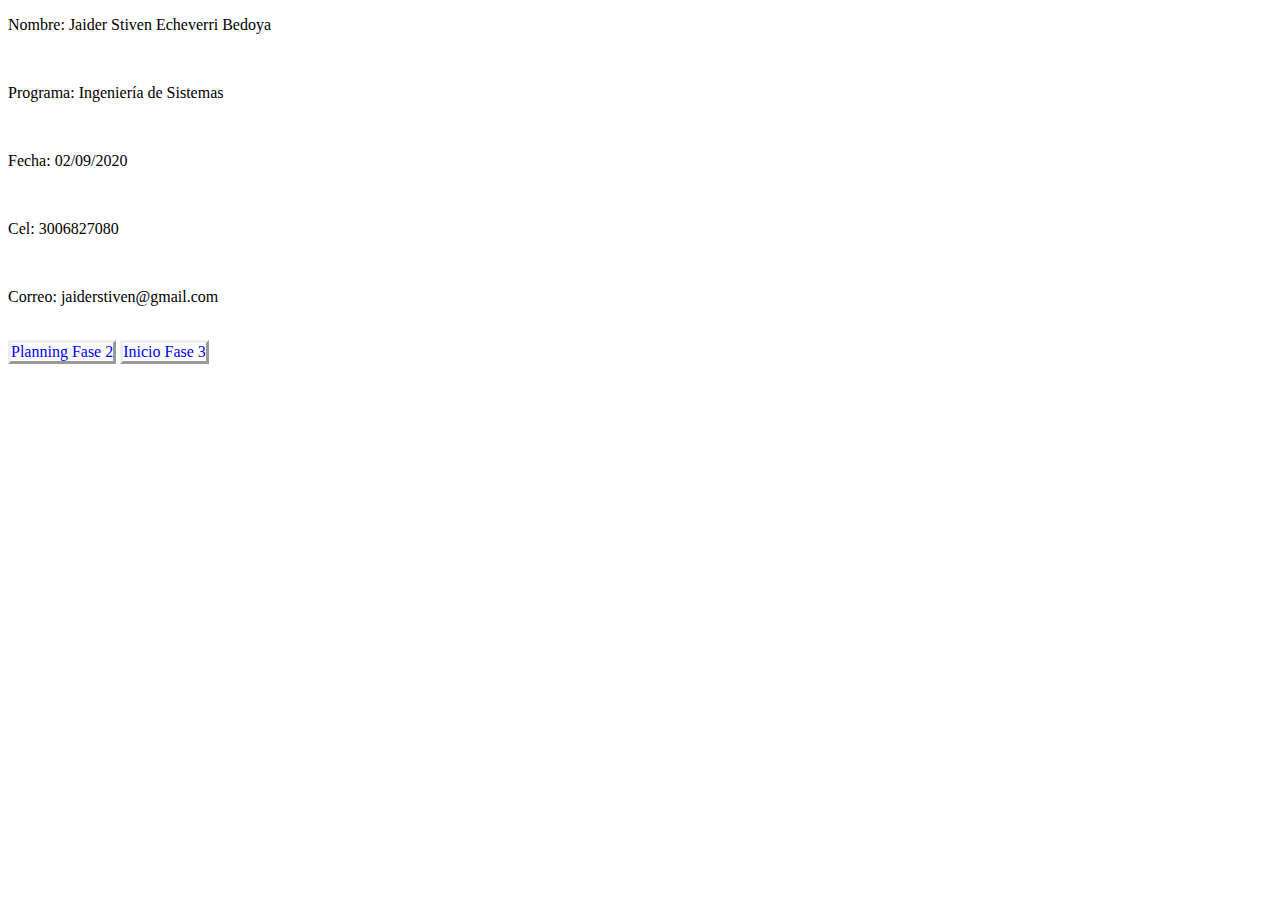
<file: index.html>
﻿<!DOCTYPE html>
<html lang="es">
<head>
    <meta charset="utf-8">
    <meta name="description" content="Los meta tags de HTML codifican información para ser interpretada por el navegador y los buscadores." />
    <meta name="keywords" content="HTML, CSS, DISEÑO WEB" />
    <meta name="Author" content="Jaider Stiven Echeverri Bedoya" />
    <title>Curso UNAD Diseño de Sitios WEB Actividad Inicial Fase 1</title>

    <style>
        a.button {
            -webkit-appearance: button;
            -moz-appearance: button;
            appearance: button;
            text-decoration: none;
            color: blue;
            border-style: outset;
        }
    </style>
</head>

<body>
    <p>Nombre: Jaider Stiven Echeverri Bedoya</p></br>
    <p>Programa: Ingeniería de Sistemas</p></br>
    <p>Fecha: 02/09/2020</p></br>
    <p>Cel: 3006827080</p></br>
    <p>Correo: jaiderstiven@gmail.com</p></br>

    <a href="planning.html" class="button">Planning Fase 2</a>
    <a href="inicio.html" class="button">Inicio Fase 3</a>
</body>
</html>
</file>
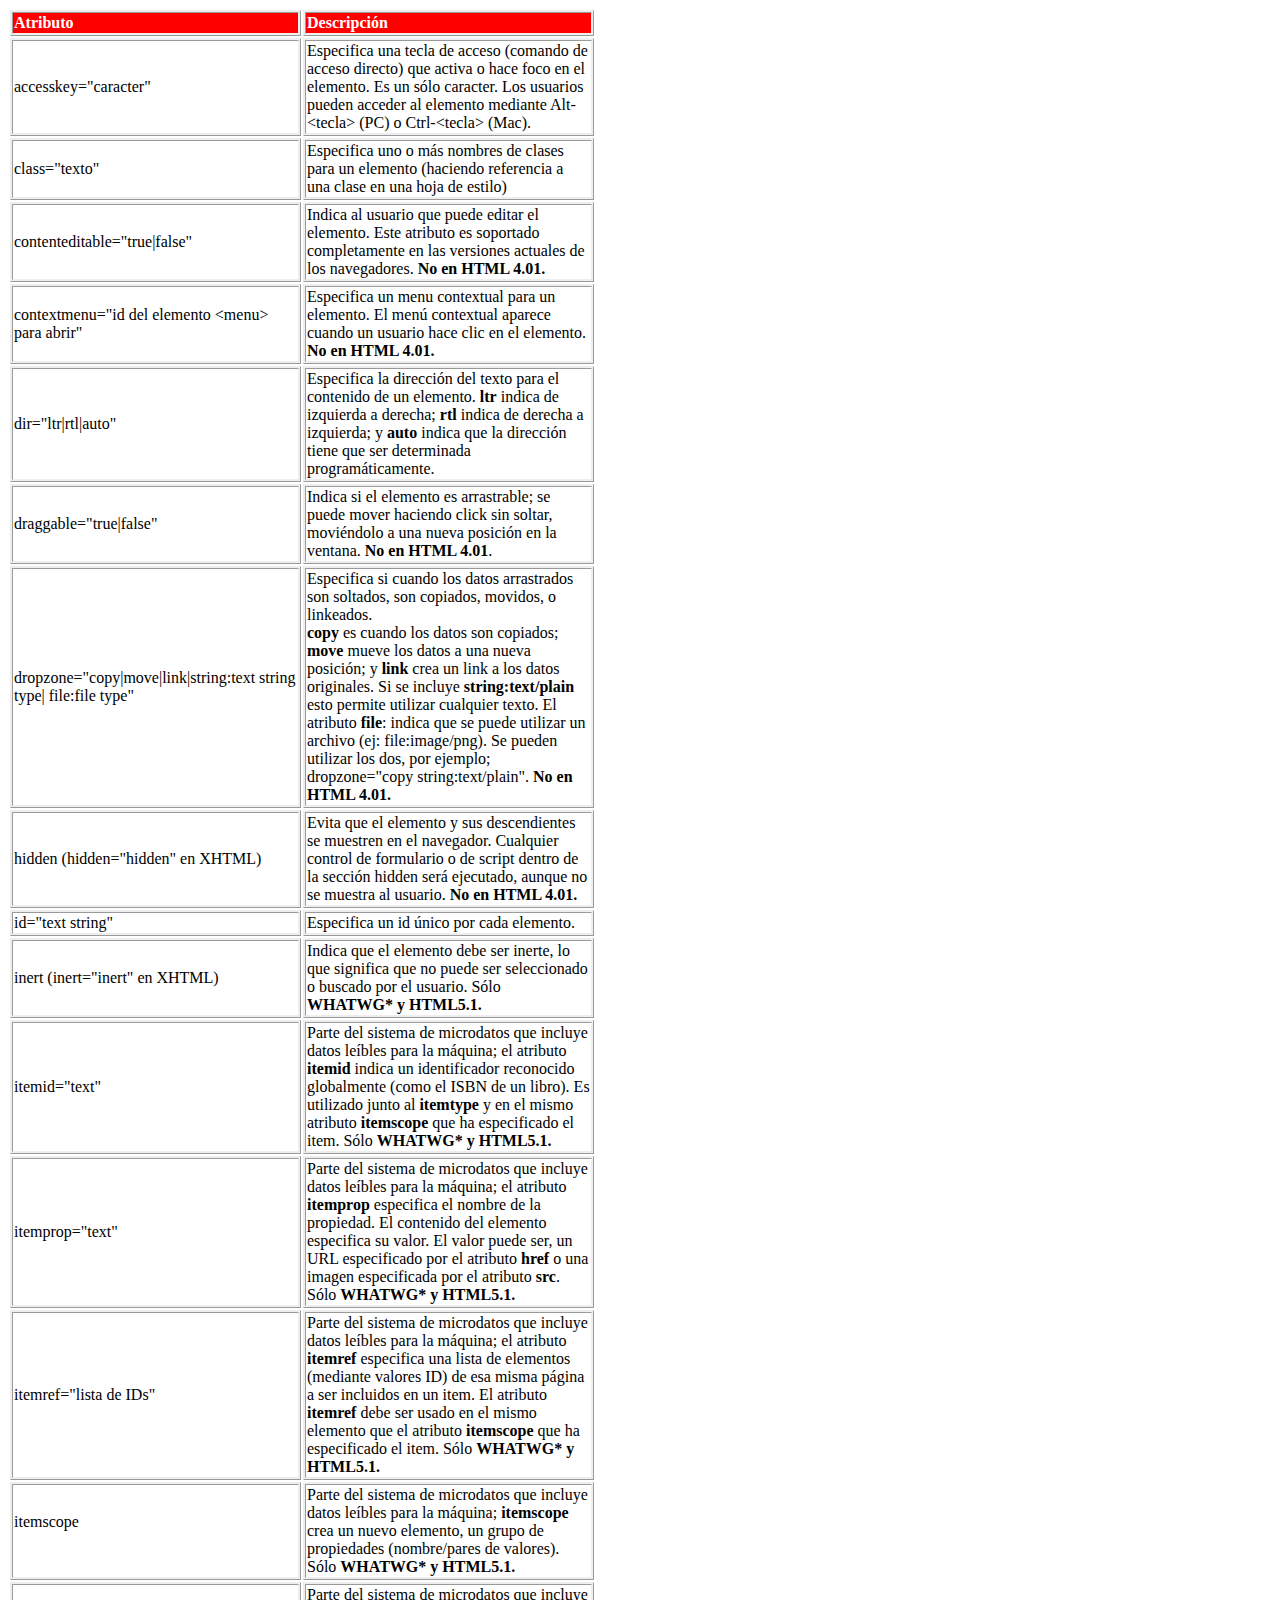
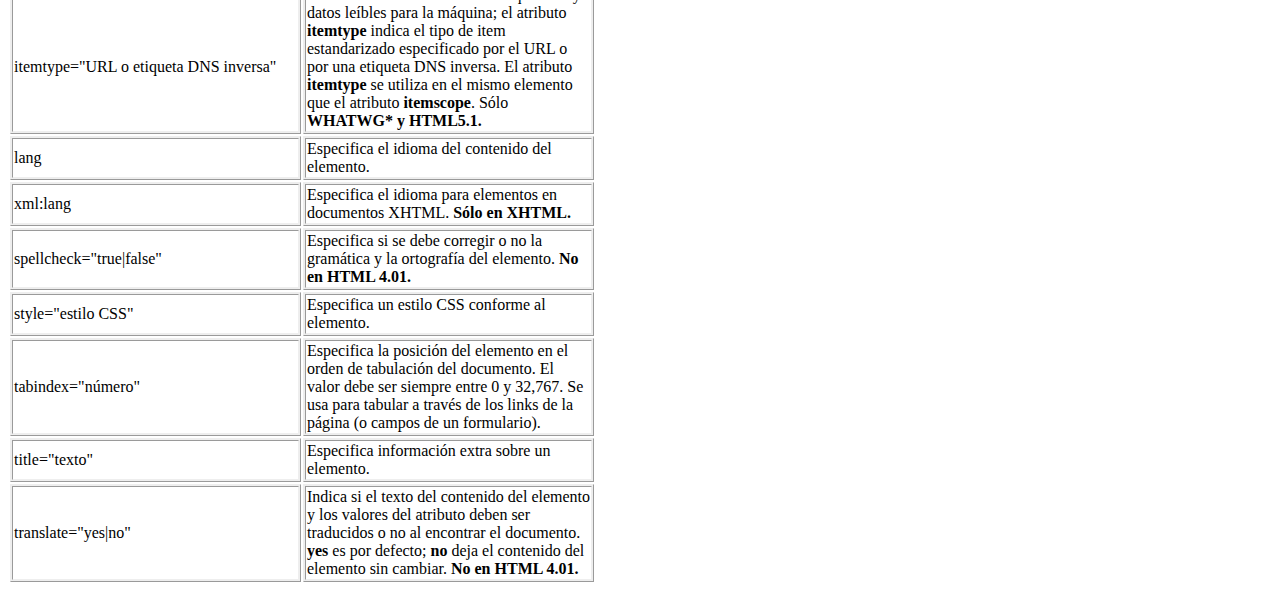
<file: Atributos.html>
﻿<!DOCTYPE html>
<html lang="es">
<head>
  <meta charset="utf-8">
  <title>Atributos Globales HTML5</title>
  
  <style>
  td {
		border: ridge;
	}
  </style>
</head>

<body>

<table>
<tbody>
<tr style="background-color: red; color: #fff; ">
<td width="283"><strong>Atributo</strong></td>
<td width="283"><strong>Descripción</strong></td>
</tr>
<tr>
<td width="283">accesskey="caracter"</td>
<td width="283">Especifica una tecla de acceso (comando de acceso directo) que activa o hace foco en el elemento. Es un sólo caracter. Los usuarios pueden acceder al elemento mediante  Alt-&lt;tecla&gt; (PC) o Ctrl-&lt;tecla&gt; (Mac).</div></td>
</tr>
<tr>
<td width="283">class="texto"</td>
<td width="283">Especifica uno o más nombres de clases para un elemento (haciendo referencia a una clase en una hoja de estilo) </td>
</tr>
<tr>
<td width="283">contenteditable="true|false"</td>
<td width="283">Indica al usuario que puede editar el elemento. Este atributo es soportado completamente en las versiones actuales de los navegadores.<strong> No en HTML 4.01.</strong></div></td>
</tr>
<tr>
<td width="283">contextmenu="id del elemento &lt;menu&gt; para abrir"</td>
<td width="283"> Especifica un menu contextual para un elemento.  El menú contextual&nbsp;aparece cuando un&nbsp;usuario hace clic&nbsp;en el elemento. <strong>No en HTML 4.01.</strong></div></td>
</tr>
<tr>
<td width="283">dir="ltr|rtl|auto"</td>
<td width="283">Especifica&nbsp;la dirección del texto&nbsp;para el contenido de&nbsp;un elemento. <strong>ltr</strong> indica de izquierda a derecha; <strong>rtl</strong> indica de derecha a izquierda; y <strong>auto  </strong> indica que la dirección tiene que ser determinada programáticamente.</div></td>
</tr>
<tr>
<td width="283">draggable="true|false"</td>
<td width="283">Indica si el elemento es arrastrable; se puede mover haciendo click sin soltar, moviéndolo a una nueva posición en la ventana. <strong>No en HTML 4.01</strong>.</div></td>
</tr>
<tr>
<td width="283">dropzone="copy|move|link|string:text string type| file:file type"</td>
<td width="283">Especifica si cuando los datos arrastrados son soltados, son copiados, movidos, o linkeados.<br>
<strong>copy</strong> es cuando los datos son copiados;  <strong>move</strong> mueve los datos a una nueva posición; y <strong>link </strong>crea un link a los datos originales. Si se incluye <strong>string:text/plain</strong> esto permite utilizar cualquier texto. El atributo <strong>file</strong>: indica que se puede utilizar un archivo  (ej: file:image/png). Se pueden utilizar los dos, por ejemplo;  dropzone="copy string:text/plain". <strong>No en HTML 4.01.</strong></div></td>
</tr>
<tr>
<td width="283">hidden (hidden="hidden" en XHTML)</td>
<td width="283">Evita que el elemento y sus descendientes se muestren en el navegador. Cualquier control de formulario o de script dentro de la sección hidden será ejecutado, aunque no se muestra al usuario.  <strong>No en HTML 4.01.</strong></div></td>
</tr>
<tr>
<td width="283">id="text string"</td>
<td width="283">Especifica un id único por cada elemento.</td>
</tr>
<tr>
<td width="283">inert (inert="inert" en XHTML)</td>
<td width="283">Indica que el elemento debe ser inerte, lo que significa que no puede ser seleccionado o buscado por el usuario. Sólo <strong>WHATWG* y HTML5.1.</strong></td>
</tr>
<tr>
<td width="283">itemid="text"</td>
<td width="283"> 
  Parte del sistema de microdatos que incluye datos leíbles para la máquina; el atributo <strong>itemid</strong> indica un identificador reconocido globalmente (como el ISBN de un libro). Es utilizado junto al <strong>itemtype  </strong>y en el mismo atributo <strong>itemscope</strong> que ha especificado el item. Sólo <strong>WHATWG* y HTML5.1.</strong>
</div></td>
</tr>
<tr>
<td width="283">itemprop="text"</td>
<td width="283"> Parte del sistema de microdatos que incluye datos leíbles para la máquina; el atributo <strong>itemprop</strong> especifica el nombre de la propiedad. El contenido del elemento especifica su valor. El valor  puede ser,  un URL especificado por el atributo <strong>href</strong> o una imagen especificada por el atributo <strong>src</strong>. Sólo <strong>WHATWG* y HTML5.1.</strong></div></td>
</tr>
<tr>
<td width="283">itemref="lista de  IDs"</td>
<td width="283"> 
  Parte del sistema de microdatos que incluye datos leíbles para la máquina; el atributo <strong>itemref</strong> especifica una lista de elementos (mediante valores ID) de esa misma página a ser incluidos en un item. El atributo <strong>itemref</strong> debe ser usado en el mismo elemento que el atributo <strong>itemscope</strong> que ha especificado el item.  Sólo <strong>WHATWG* y HTML5.1.</strong>
</div></td>
</tr>
<tr>
<td width="283">itemscope<br>
  <br></td>
<td width="283"> Parte del sistema de microdatos que incluye datos leíbles para la máquina; <strong>itemscope</strong> crea un nuevo elemento, un grupo de propiedades (nombre/pares de valores). Sólo <strong>WHATWG* y HTML5.1.</strong></div></td>
</tr>
<tr>
<td width="283"><br>
itemtype="URL o etiqueta DNS inversa" </td>
<td width="283"> Parte del sistema de microdatos que incluye datos leíbles para la máquina; el atributo <strong>itemtype</strong> indica el tipo de item estandarizado especificado por el URL  o por una etiqueta DNS inversa. El atributo <strong>itemtype</strong> se utiliza en el mismo elemento que el atributo <strong>itemscope</strong>. Sólo <strong>WHATWG* y HTML5.1.</strong><strong></strong></div></td>
</tr>
<tr>
<td width="283">lang</td>
<td width="283">Especifica el idioma del contenido del elemento.</td>
</tr>
<tr>
<td width="283">xml:lang</td>
<td width="283">Especifica el idioma para elementos en documentos XHTML. <strong>Sólo en XHTML. </strong></td>
</tr>
<tr>
<td width="283">spellcheck="true|false"<br></td>
<td width="283">Especifica si se debe corregir o no la gramática y la ortografía del elemento. <strong>No en HTML 4.01. </strong></div></td>
</tr>
<tr>
<td width="283">style="estilo CSS"</td>
<td width="283">Especifica un estilo CSS conforme al elemento.</td>
</tr>
<tr>
<td width="283">tabindex="número"<br></td>
<td width="283">Especifica la posición del elemento en el orden de tabulación del documento. El valor debe ser siempre entre 0 y 32,767. Se usa para tabular a través de los links de la página (o campos de un formulario).</div></td>
</tr>
<tr>
<td width="283">title="texto"</td>
<td width="283">Especifica información extra sobre un elemento. </td>
</tr>
<tr>
<td width="283">translate="yes|no"</td>
<td width="283"> Indica si el texto del contenido del elemento y los valores del atributo deben ser traducidos o no al encontrar el documento. <strong>yes</strong> es por defecto; <strong>no</strong> deja el contenido del elemento sin cambiar. <strong>No en HTML 4.01.</strong></div></td>
</tr>
</tbody>
</table>

</body>
</html>
</file>
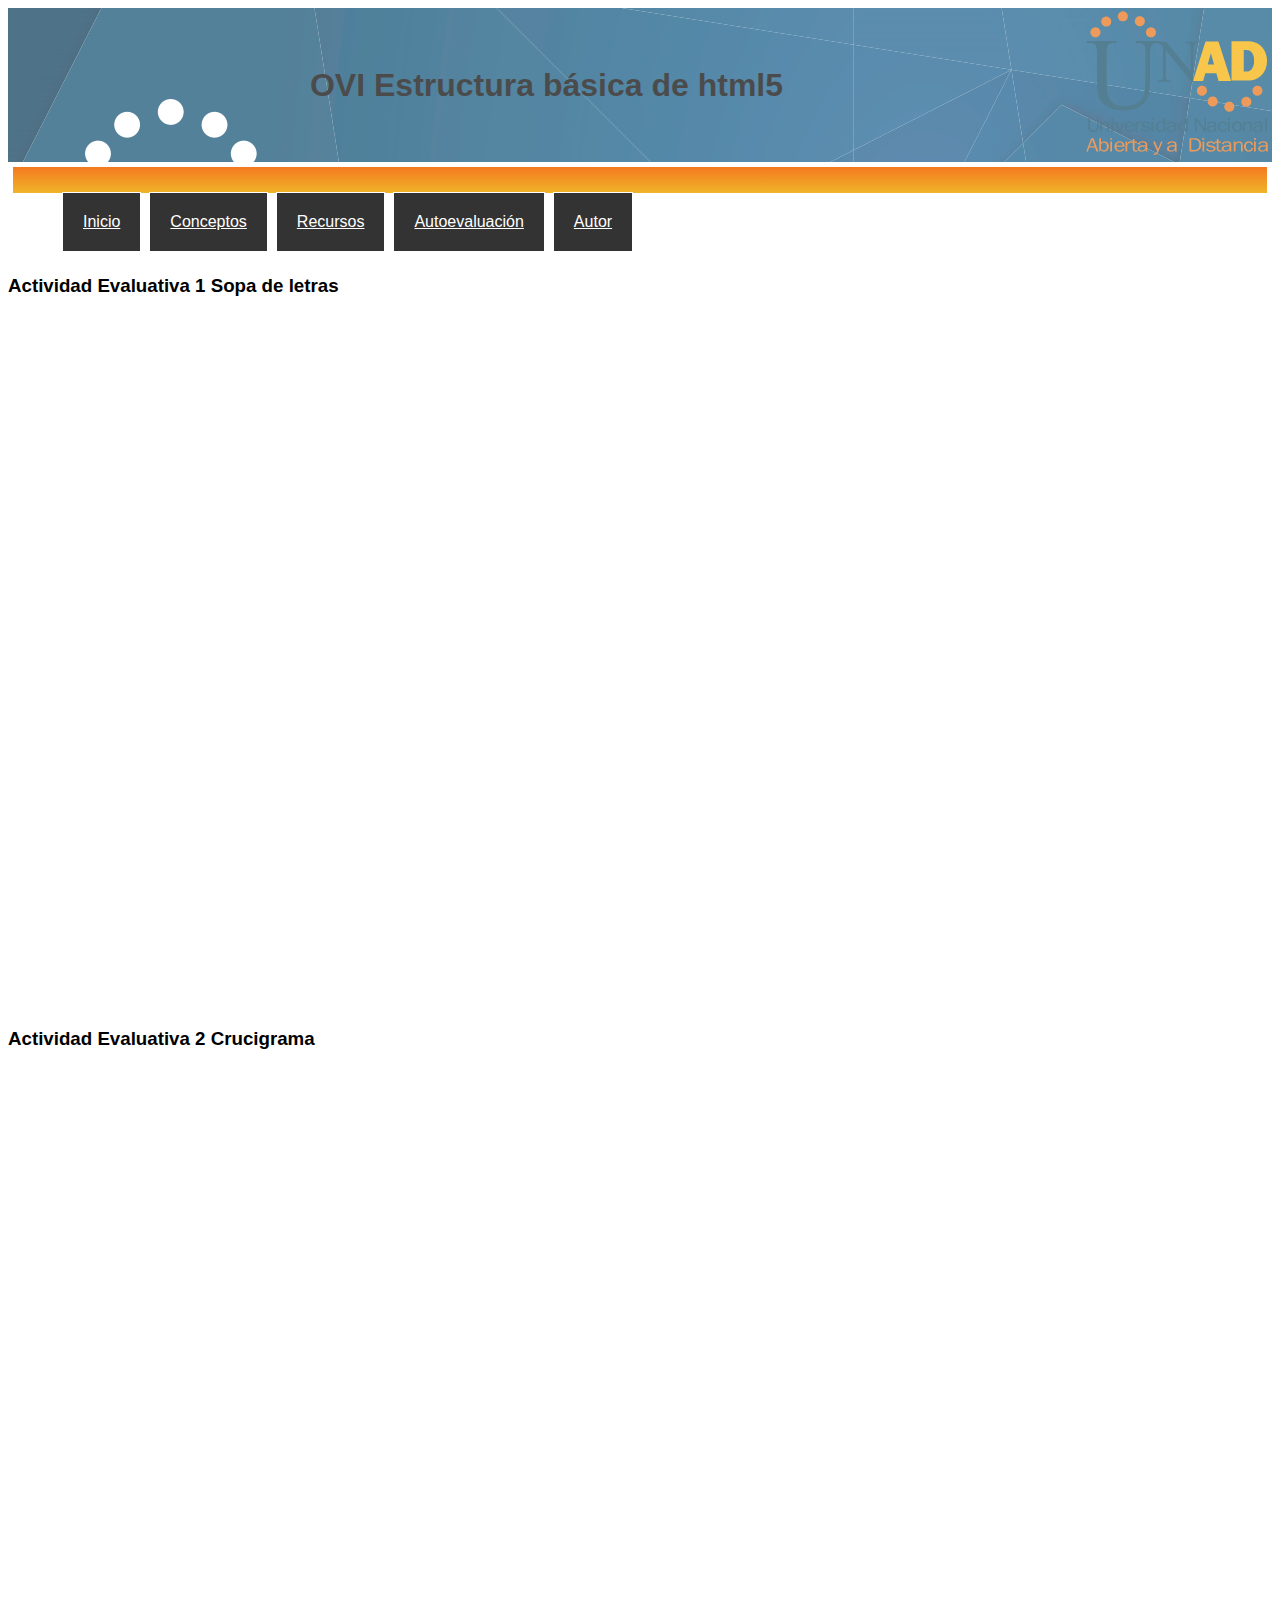
<file: Autoevaluacion1.html>
﻿<!DOCTYPE html>
<html>
<head>
    <meta charset="utf-8" />
    <meta name="description" content="Los meta tags de HTML codifican información para ser interpretada por el navegador y los buscadores." />
    <meta name="keywords" content="HTML, CSS, DISEÑO WEB" />
    <meta name="Author" content="Jaider Stiven Echeverri Bedoya" />
    <title>OVI Diseño Web</title>
    <link rel="stylesheet" href="estilounad.css" />
    <script type="text/javascript" src="funciones_unad.js"></script>
</head>
<body>

    <header class="encabezado">
        <div>
            <table>
                <tr width="100%">
                    <td align="left" width="8000"><h1 class="Titulo">OVI Estructura básica de html5</h1></td>
                    <td align="right"><img src="imagen/logo_unad.png" alt="Unad" /></td>
                </tr>
            </table>

        </div>
    </header>

    <nav>
        <div id="tabs">
            <ul class="nav">
                <li><a href="inicio.html">Inicio</a></li>
                <li>
                    <a href="#">Conceptos<span class="flecha">&#9660</span></a>
                    <ul>
                        <li><a href="Conceptos1.html">Conceptos 1</a></li>
                        <li><a href="Conceptos2.html">Conceptos 2</a></li>
                    </ul>
                </li>
                <li>
                    <a href="#">Recursos<span class="flecha">&#9660</span></a>
                    <ul>
                        <li><a href="Recursos1.html">Recursos 1</a></li>
                        <li><a href="Recursos2.html">Recursos 2</a></li>
                    </ul>
                </li>
                <li>
                    <a href="#">Autoevaluación<span class="flecha">&#9660</span></a>
                    <ul>
                        <li><a href="Autoevaluacion1.html">Autoevaluación 1</a></li>
                        <li><a href="Autoevaluacion2.html">Evaluación Sitio</a></li>
                    </ul>
                </li>
                <li><a href="autor.html">Autor</a>
            </ul>
        </div>
    </nav>
    <div style="clear: both;"></div>
    <aside class="detalle">
           <h3>Actividad Evaluativa 1 Sopa de letras</h3><iframe width="795" height="690" frameborder="0" src="https://es.educaplay.com/juego/7725831-ovi_autoevaluacion_1.html"></iframe> 
    </aside>
    <aside class="detalle">
        <h3>Actividad Evaluativa 2 Crucigrama</h3><iframe width="795" height="690" frameborder="0" src="https://es.educaplay.com/juego/7725905-ovi_autoevaluacion_2.html"></iframe>
    </aside>
</body>
</html>
</file>
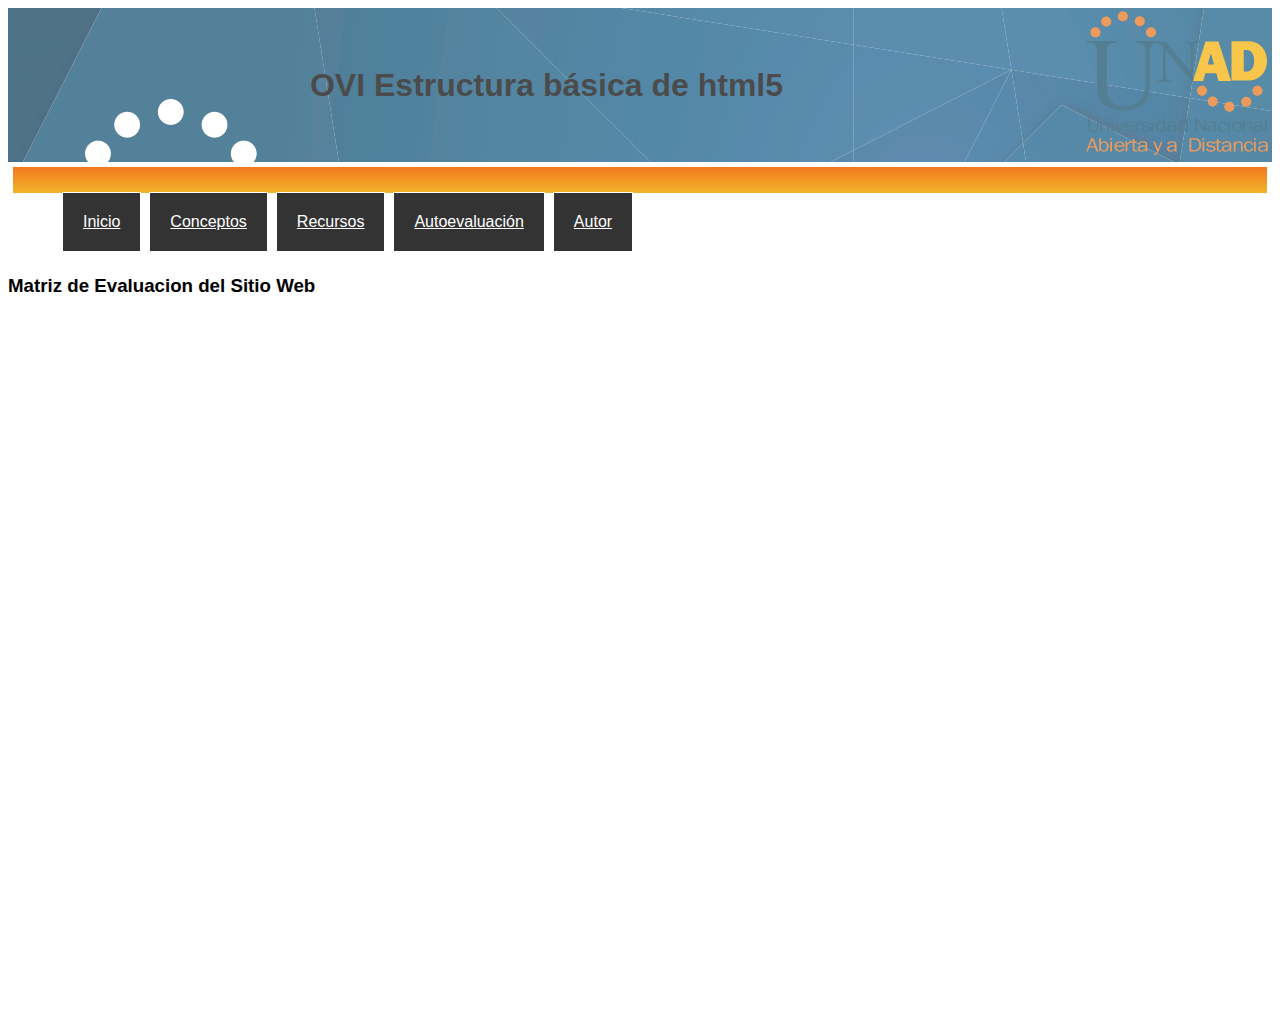
<file: Autoevaluacion2.html>
﻿<!DOCTYPE html>
<html>
<head>
    <meta charset="utf-8" />
    <meta name="description" content="Los meta tags de HTML codifican información para ser interpretada por el navegador y los buscadores." />
    <meta name="keywords" content="HTML, CSS, DISEÑO WEB" />
    <meta name="Author" content="Jaider Stiven Echeverri Bedoya" />
    <title>OVI Diseño Web</title>
    <link rel="stylesheet" href="estilounad.css" />
    <script type="text/javascript" src="funciones_unad.js"></script>
</head>
<body>

    <header class="encabezado">
        <div>
            <table>
                <tr width="100%">
                    <td align="left" width="8000"><h1 class="Titulo">OVI Estructura básica de html5</h1></td>
                    <td align="right"><img src="imagen/logo_unad.png" alt="Unad" /></td>
                </tr>
            </table>

        </div>
    </header>

    <nav>
        <div id="tabs">
            <ul class="nav">
                <li><a href="inicio.html">Inicio</a></li>
                <li>
                    <a href="#">Conceptos<span class="flecha">&#9660</span></a>
                    <ul>
                        <li><a href="Conceptos1.html">Conceptos 1</a></li>
                        <li><a href="Conceptos2.html">Conceptos 2</a></li>
                    </ul>
                </li>
                <li>
                    <a href="#">Recursos<span class="flecha">&#9660</span></a>
                    <ul>
                        <li><a href="Recursos1.html">Recursos 1</a></li>
                        <li><a href="Recursos2.html">Recursos 2</a></li>
                    </ul>
                </li>
                <li>
                    <a href="#">Autoevaluación<span class="flecha">&#9660</span></a>
                    <ul>
                        <li><a href="Autoevaluacion1.html">Autoevaluación 1</a></li>
                        <li><a href="Autoevaluacion2.html">Evaluación Sitio</a></li>
                    </ul>
                </li>
                <li><a href="autor.html">Autor</a>
            </ul>
        </div>
    </nav>
    <div style="clear: both;"></div>
    <aside class="detalle">
        <h3>Matriz de Evaluacion del Sitio Web</h3><iframe width="795" height="690" frameborder="0" src="Matriz-EvalSite.pdf"></iframe>
    </aside>
    
</body>
</html>
</file>
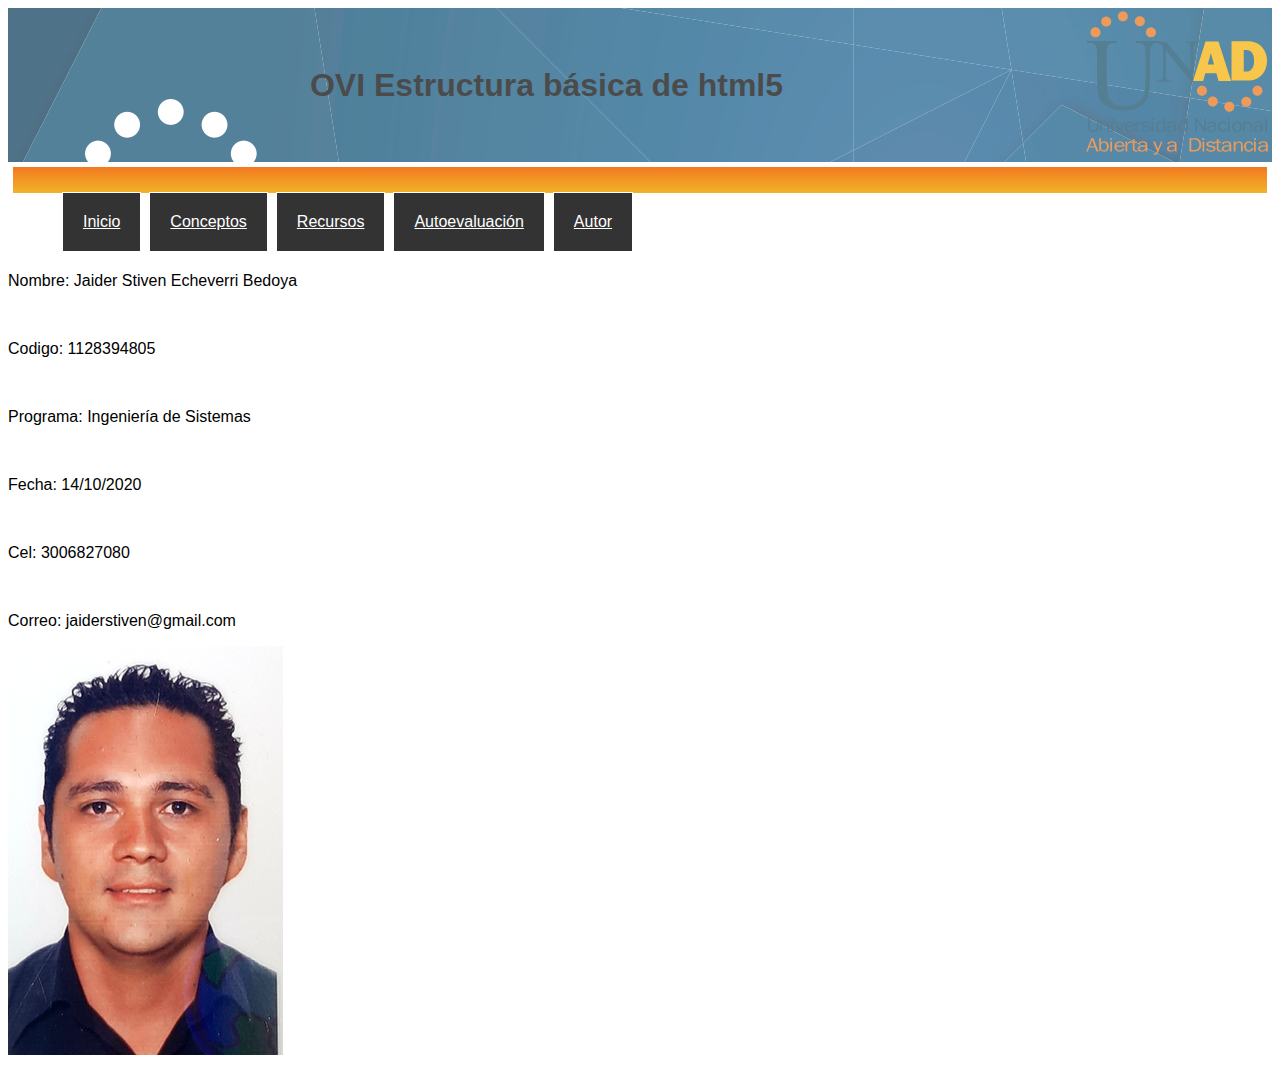
<file: autor.html>
﻿<!DOCTYPE html>
<html>
<head>
    <meta charset="utf-8" />
    <meta name="description" content="Los meta tags de HTML codifican información para ser interpretada por el navegador y los buscadores." />
    <meta name="keywords" content="HTML, CSS, DISEÑO WEB" />
    <meta name="Author" content="Jaider Stiven Echeverri Bedoya" />
    <title>OVI Diseño Web</title>
    <link rel="stylesheet" href="estilounad.css" />
    <script type="text/javascript" src="funciones_unad.js"></script>
</head>
<body>

    <header class="encabezado">
        <div>
            <table>
                <tr width="100%">
                    <td align="left" width="8000"><h1 class="Titulo">OVI Estructura básica de html5</h1></td>
                    <td align="right"><img src="imagen/logo_unad.png" alt="Unad" /></td>
                </tr>
            </table>

        </div>
    </header>

    <nav>
        <div id="tabs">
            <ul class="nav">
                <li><a href="inicio.html">Inicio</a></li>
                <li>
                    <a href="#">Conceptos<span class="flecha">&#9660</span></a>
                    <ul>
                        <li><a href="Conceptos1.html">Conceptos 1</a></li>
                        <li><a href="Conceptos2.html">Conceptos 2</a></li>
                    </ul>
                </li>
                <li>
                    <a href="#">Recursos<span class="flecha">&#9660</span></a>
                    <ul>
                        <li><a href="Recursos1.html">Recursos 1</a></li>
                        <li><a href="Recursos2.html">Recursos 2</a></li>
                    </ul>
                </li>
                <li>
                    <a href="#">Autoevaluación<span class="flecha">&#9660</span></a>
                    <ul>
                        <li><a href="Autoevaluacion1.html">Autoevaluación 1</a></li>
                        <li><a href="Autoevaluacion2.html">Evaluación Sitio</a></li>
                    </ul>
                </li>
                <li><a href="autor.html">Autor</a>
            </ul>
        </div>
    </nav>
    <div style="clear: both;"></div>


    <p>Nombre: Jaider Stiven Echeverri Bedoya</p><br>
    <p>Codigo: 1128394805</p><br>
    <p>Programa: Ingeniería de Sistemas</p><br>
    <p>Fecha: 14/10/2020</p><br>
    <p>Cel: 3006827080</p><br>
    <p>Correo: jaiderstiven@gmail.com</p>
    <img src="imagen/Foto3.png" alt="Jaider">
	
	<iframe width="560" height="315" src="https://www.youtube.com/embed/PjPJBc511DM" frameborder="0" allow="accelerometer; autoplay; clipboard-write; encrypted-media; gyroscope; picture-in-picture" allowfullscreen></iframe>
</body>
</html>
</file>
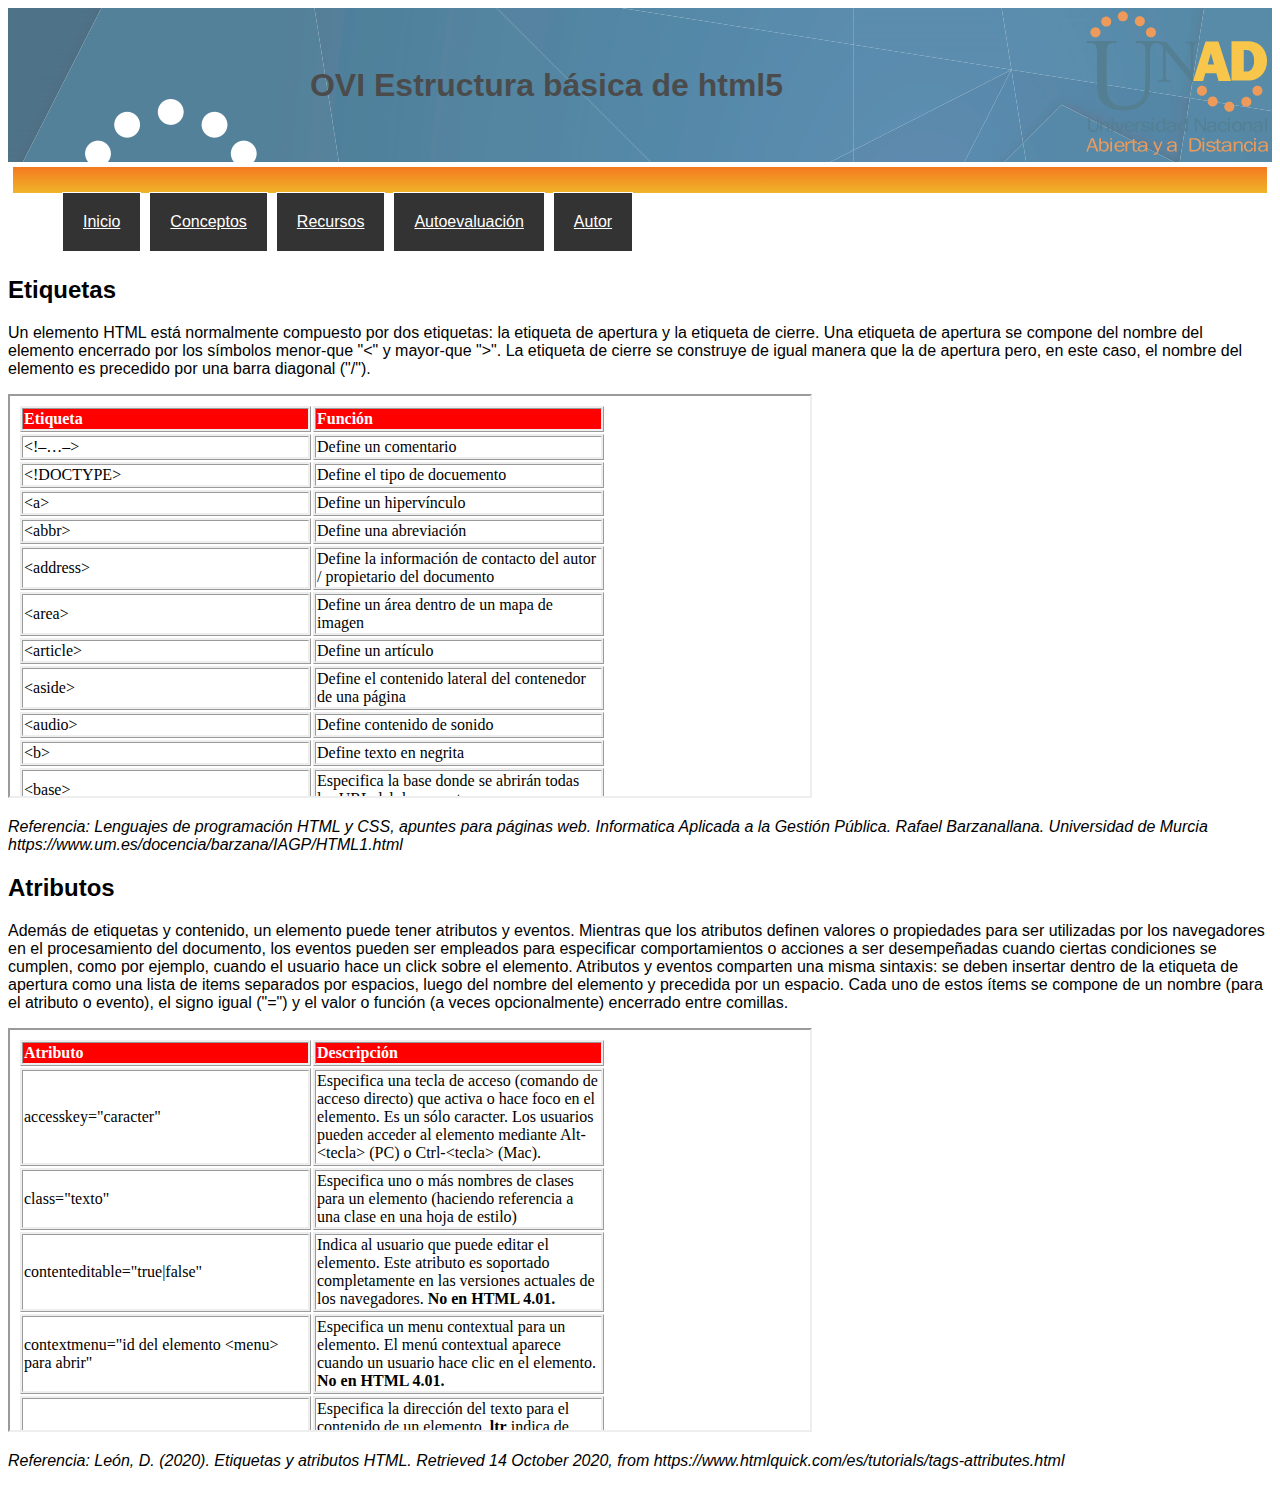
<file: Conceptos1.html>
﻿<!DOCTYPE html>
<html>
<head>
    <meta charset="utf-8" />
    <meta name="description" content="Los meta tags de HTML codifican información para ser interpretada por el navegador y los buscadores." />
    <meta name="keywords" content="HTML, CSS, DISEÑO WEB" />
    <meta name="Author" content="Jaider Stiven Echeverri Bedoya" />
    <title>OVI Diseño Web</title>
    <link rel="stylesheet" href="estilounad.css" />
    <script type="text/javascript" src="funciones_unad.js"></script>
</head>
<body>

    <header class="encabezado">
        <div>
            <table>
                <tr width="100%">
                    <td align="left" width="8000"><h1 class="Titulo">OVI Estructura básica de html5</h1></td>
                    <td align="right"><img src="imagen/logo_unad.png" alt="Unad" /></td>
                </tr>
            </table>

        </div>
    </header>

    <nav>
        <div id="tabs">
            <ul class="nav">
                <li><a href="inicio.html">Inicio</a></li>
                <li>
                    <a href="#">Conceptos<span class="flecha">&#9660</span></a>
                    <ul>
                        <li><a href="Conceptos1.html">Conceptos 1</a></li>
                        <li><a href="Conceptos2.html">Conceptos 2</a></li>
                    </ul>
                </li>
                <li>
                    <a href="#">Recursos<span class="flecha">&#9660</span></a>
                    <ul>
                        <li><a href="Recursos1.html">Recursos 1</a></li>
                        <li><a href="Recursos2.html">Recursos 2</a></li>
                    </ul>
                </li>
                <li>
                    <a href="#">Autoevaluación<span class="flecha">&#9660</span></a>
                    <ul>
                        <li><a href="Autoevaluacion1.html">Autoevaluación 1</a></li>
                        <li><a href="Autoevaluacion2.html">Evaluación Sitio</a></li>
                    </ul>
                </li>
                <li><a href="autor.html">Autor</a>
            </ul>
        </div>
    </nav>
    <div style="clear: both;"></div>

    <div id="etiquetas" class="contenido">
        <h2>Etiquetas</h2>
        <p>Un elemento HTML está normalmente compuesto por dos etiquetas: la etiqueta de apertura y la etiqueta de cierre. Una etiqueta de apertura se compone del nombre del elemento encerrado por los símbolos menor-que "<" y mayor-que ">". La etiqueta de cierre se construye de igual manera que la de apertura pero, en este caso, el nombre del elemento es precedido por una barra diagonal ("/"). </p>
        <iframe id="Iframe" width="800" height="400" src="Etiquetas.html"></iframe>
        <p style="font-style:italic;">
            Referencia: Lenguajes de programación HTML y CSS, apuntes para páginas web. Informatica Aplicada a la Gestión Pública. Rafael Barzanallana. Universidad de Murcia
            https://www.um.es/docencia/barzana/IAGP/HTML1.html
        </p>
    </div>

    <div id="atributos" class="contenido" >
        <h2>Atributos</h2>
        <p>Además de etiquetas y contenido, un elemento puede tener atributos y eventos. Mientras que los atributos definen valores o propiedades para ser utilizadas por los navegadores en el procesamiento del documento, los eventos pueden ser empleados para especificar comportamientos o acciones a ser desempeñadas cuando ciertas condiciones se cumplen, como por ejemplo, cuando el usuario hace un click sobre el elemento. Atributos y eventos comparten una misma sintaxis: se deben insertar dentro de la etiqueta de apertura como una lista de items separados por espacios, luego del nombre del elemento y precedida por un espacio. Cada uno de estos ítems se compone de un nombre (para el atributo o evento), el signo igual ("=") y el valor o función (a veces opcionalmente) encerrado entre comillas.</p>
        <iframe id="Iframe" width="800" height="400" src="Atributos.html"></iframe>
        <p style="font-style:italic;">
           Referencia: León, D. (2020). Etiquetas y atributos HTML. Retrieved 14 October 2020, from https://www.htmlquick.com/es/tutorials/tags-attributes.html
        </p>
    </div>

   

</body>
</html>
</file>
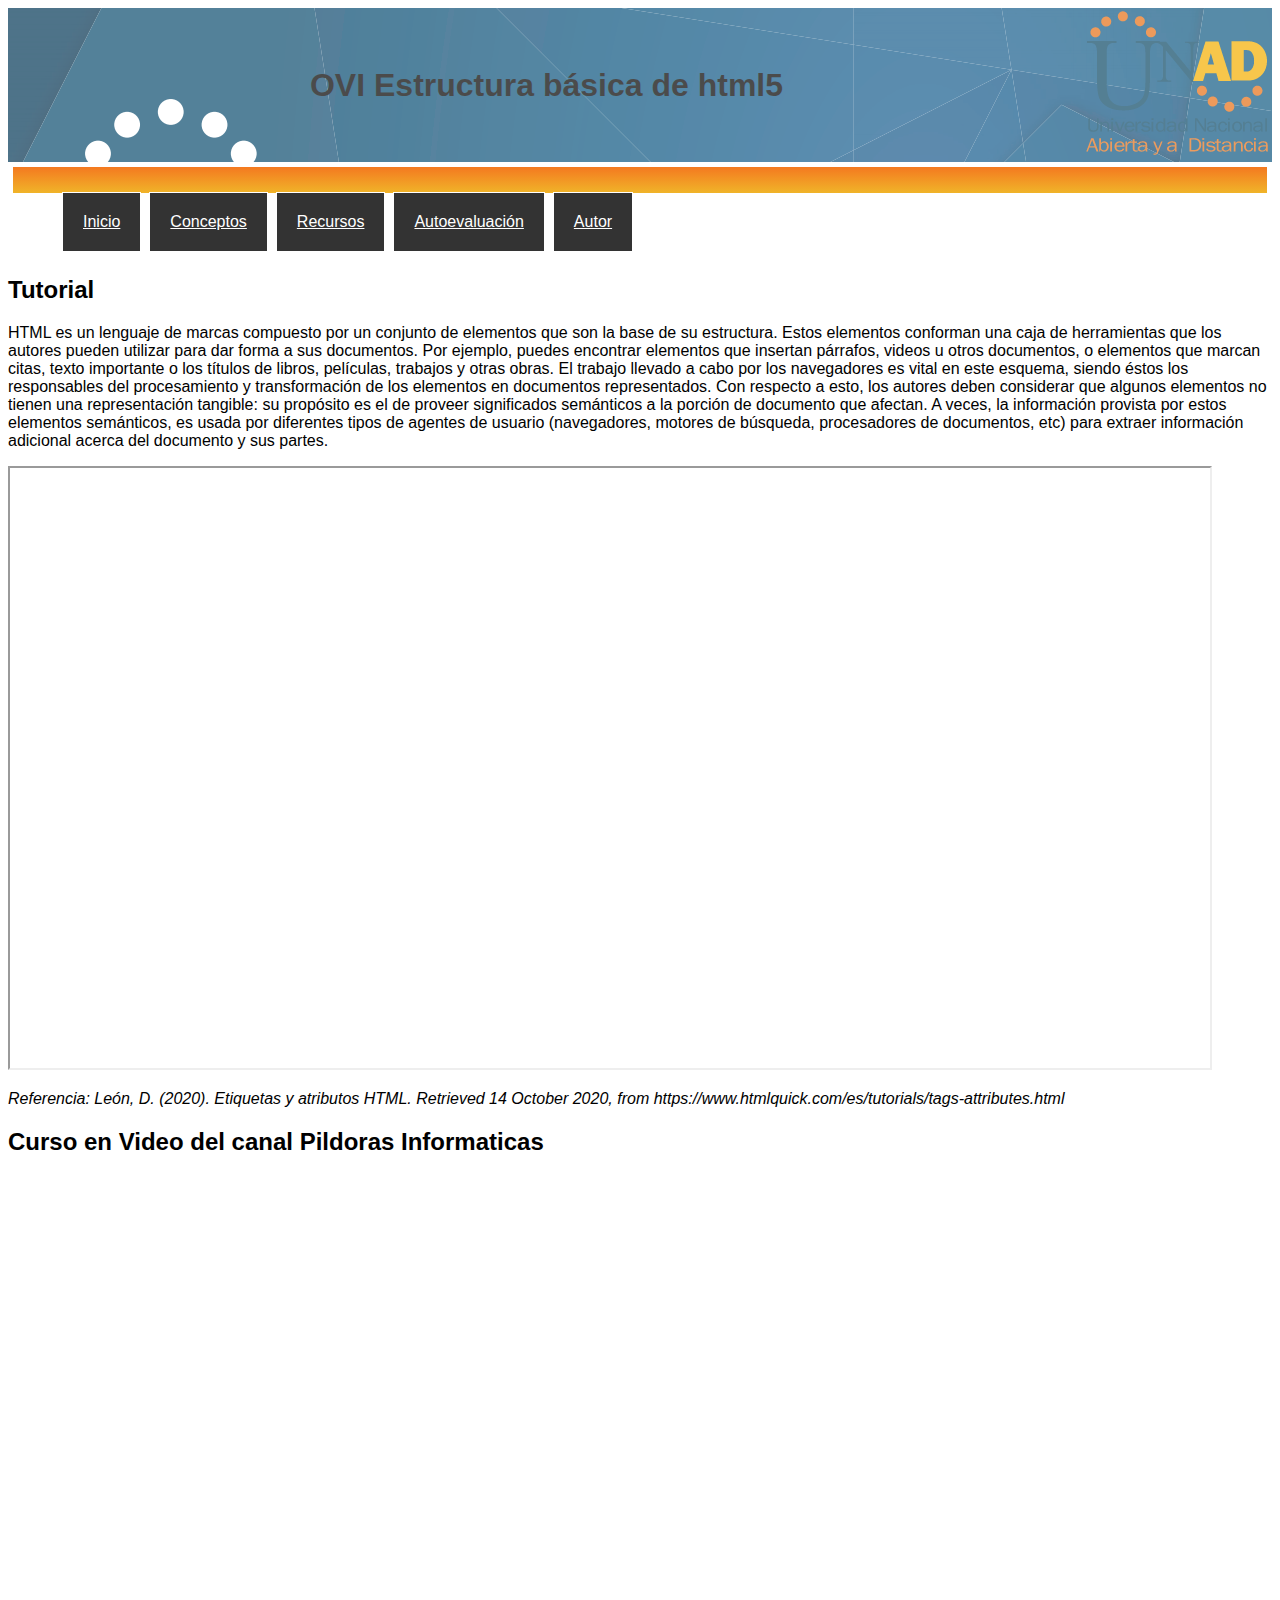
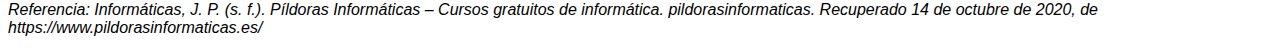
<file: Conceptos2.html>
﻿<!DOCTYPE html>
<html>
<head>
    <meta charset="utf-8" />
    <meta name="description" content="Los meta tags de HTML codifican información para ser interpretada por el navegador y los buscadores." />
    <meta name="keywords" content="HTML, CSS, DISEÑO WEB" />
    <meta name="Author" content="Jaider Stiven Echeverri Bedoya" />
    <title>OVI Diseño Web</title>
    <link rel="stylesheet" href="estilounad.css" />
    <script type="text/javascript" src="funciones_unad.js"></script>
</head>
<body>

    <header class="encabezado">
        <div>
            <table>
                <tr width="100%">
                    <td align="left" width="8000"><h1 class="Titulo">OVI Estructura básica de html5</h1></td>
                    <td align="right"><img src="imagen/logo_unad.png" alt="Unad" /></td>
                </tr>
            </table>

        </div>
    </header>

    <nav>
        <div id="tabs">
            <ul class="nav">
                <li><a href="inicio.html">Inicio</a></li>
                <li>
                    <a href="#">Conceptos<span class="flecha">&#9660</span></a>
                    <ul>
                        <li><a href="Conceptos1.html">Conceptos 1</a></li>
                        <li><a href="Conceptos2.html">Conceptos 2</a></li>
                    </ul>
                </li>
                <li>
                    <a href="#">Recursos<span class="flecha">&#9660</span></a>
                    <ul>
                        <li><a href="Recursos1.html">Recursos 1</a></li>
                        <li><a href="Recursos2.html">Recursos 2</a></li>
                    </ul>
                </li>
                <li>
                    <a href="#">Autoevaluación<span class="flecha">&#9660</span></a>
                    <ul>
                        <li><a href="Autoevaluacion1.html">Autoevaluación 1</a></li>
                        <li><a href="Autoevaluacion2.html">Evaluación Sitio</a></li>
                    </ul>
                </li>
                <li><a href="autor.html">Autor</a>
            </ul>
        </div>
    </nav>
    <div style="clear: both;"></div>


    <div id="tutorial" class="contenido">
        <h2>Tutorial</h2>
        <p>
            HTML es un lenguaje de marcas compuesto por un conjunto de elementos que son la base de su estructura. Estos elementos conforman una caja de herramientas que los autores pueden utilizar para dar forma a sus documentos. Por ejemplo, puedes encontrar elementos que insertan párrafos, videos u otros documentos, o elementos que marcan citas, texto importante o los títulos de libros, películas, trabajos y otras obras.
            El trabajo llevado a cabo por los navegadores es vital en este esquema, siendo éstos los responsables del procesamiento y transformación de los elementos en documentos representados. Con respecto a esto, los autores deben considerar que algunos elementos no tienen una representación tangible: su propósito es el de proveer significados semánticos a la porción de documento que afectan. A veces, la información provista por estos elementos semánticos, es usada por diferentes tipos de agentes de usuario (navegadores, motores de búsqueda, procesadores de documentos, etc) para extraer información adicional acerca del documento y sus partes.
        </p>
        <iframe id="Iframe" width="1200" height="600" src="https://www.htmlquick.com/es/tutorials/tags-attributes.html"></iframe>
        <p style="font-style:italic;">
            Referencia: León, D. (2020). Etiquetas y atributos HTML. Retrieved 14 October 2020, from https://www.htmlquick.com/es/tutorials/tags-attributes.html
        </p>
    </div>

    <div id="curso" class="contenido">
        <h2>Curso en Video del canal Pildoras Informaticas</h2>
        <p></p>
        <iframe width="720" height="405" src="https://www.youtube.com/embed/QC9_8nRNNHA" frameborder="0" allow="accelerometer; autoplay; clipboard-write; encrypted-media; gyroscope; picture-in-picture" allowfullscreen></iframe>
        <p style="font-style:italic;">  Referencia: Informáticas, J. P. (s. f.). Píldoras Informáticas – Cursos gratuitos de informática. pildorasinformaticas. Recuperado 14 de octubre de 2020, de https://www.pildorasinformaticas.es/</p>
    </div>

</body>
</html>
</file>
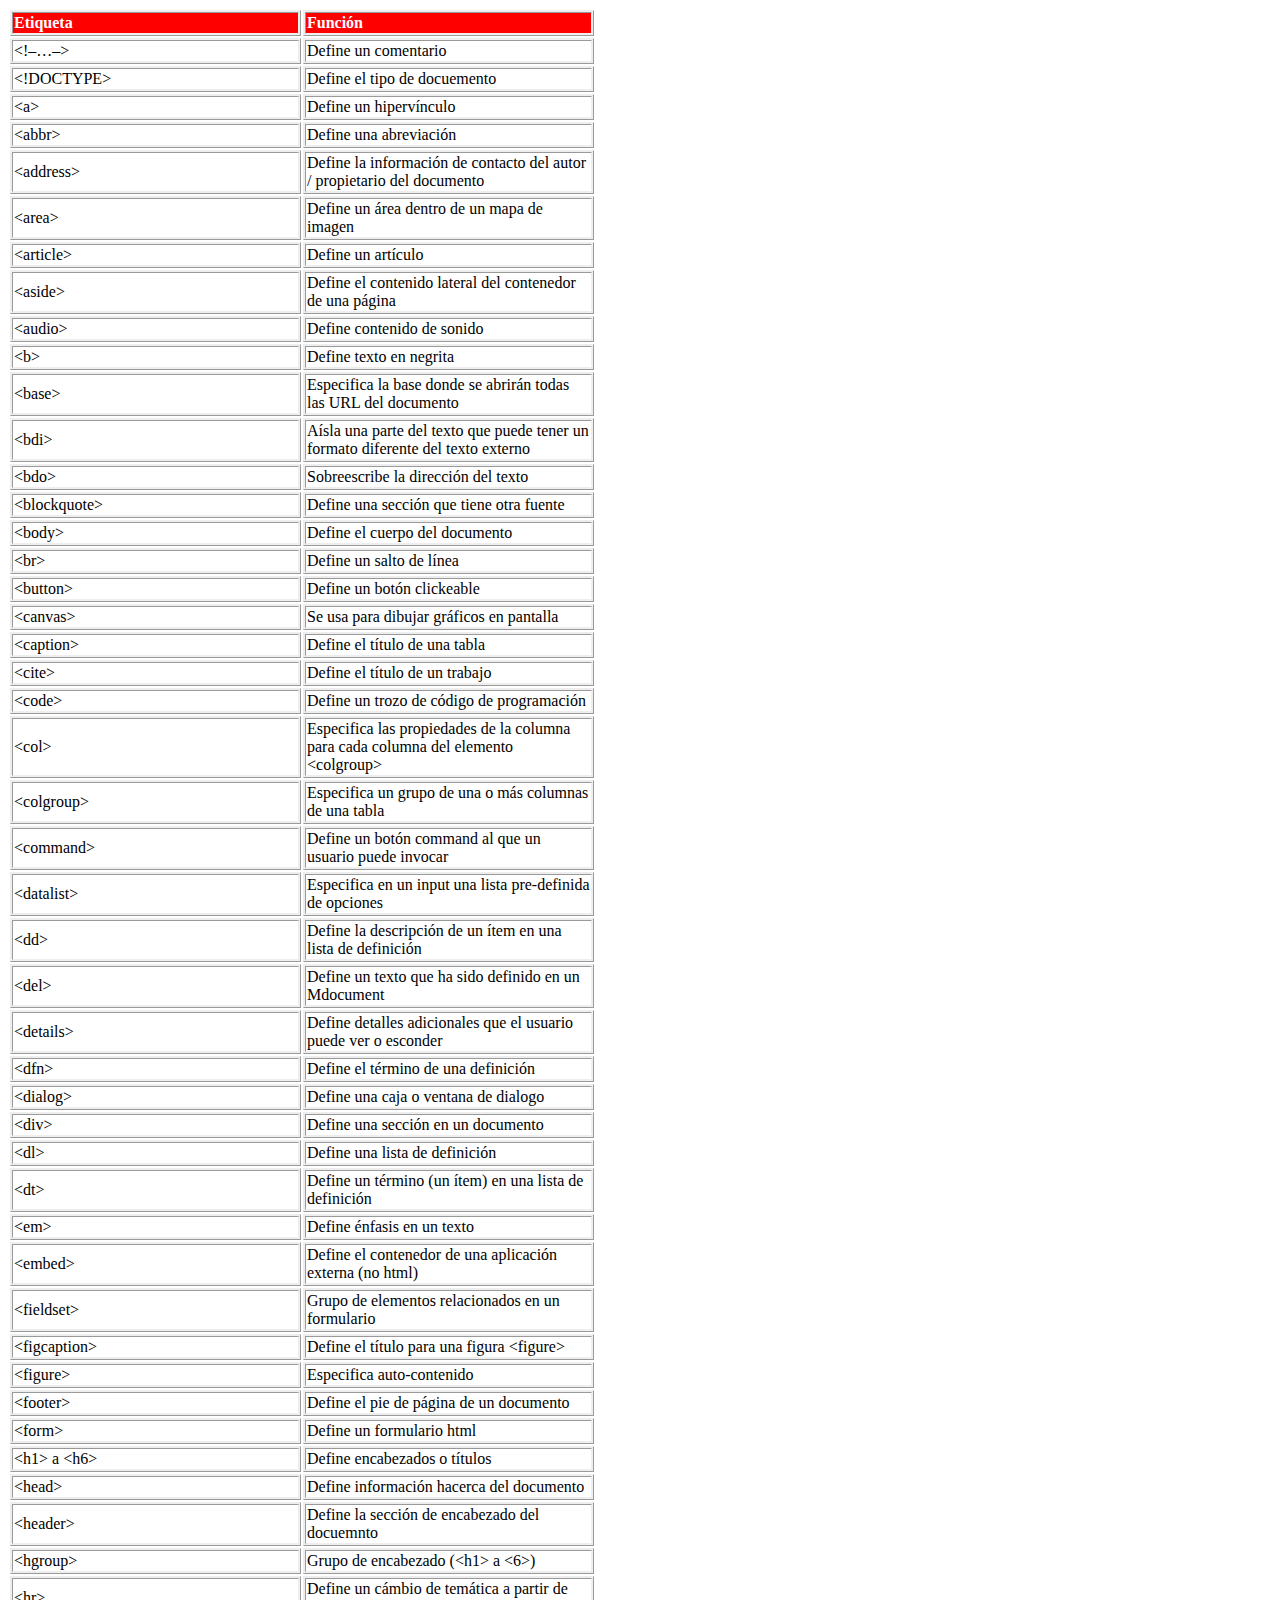
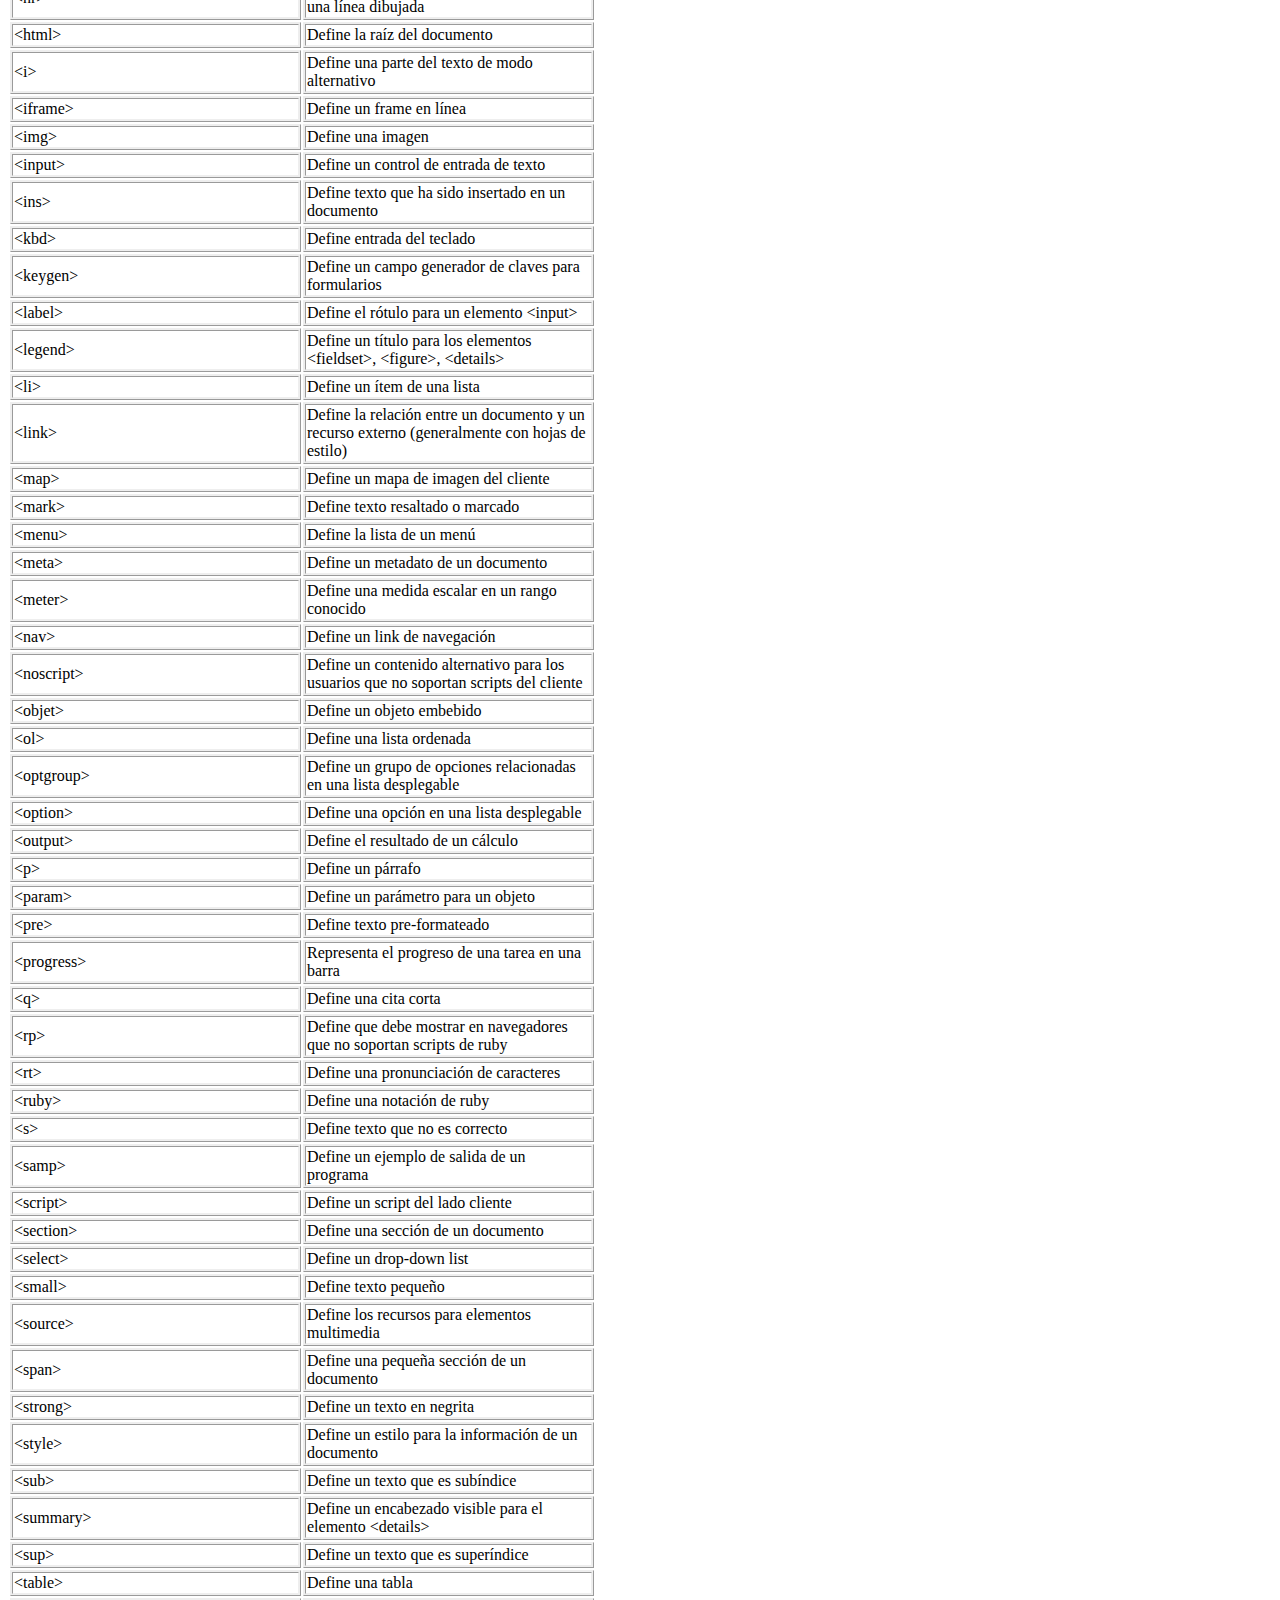
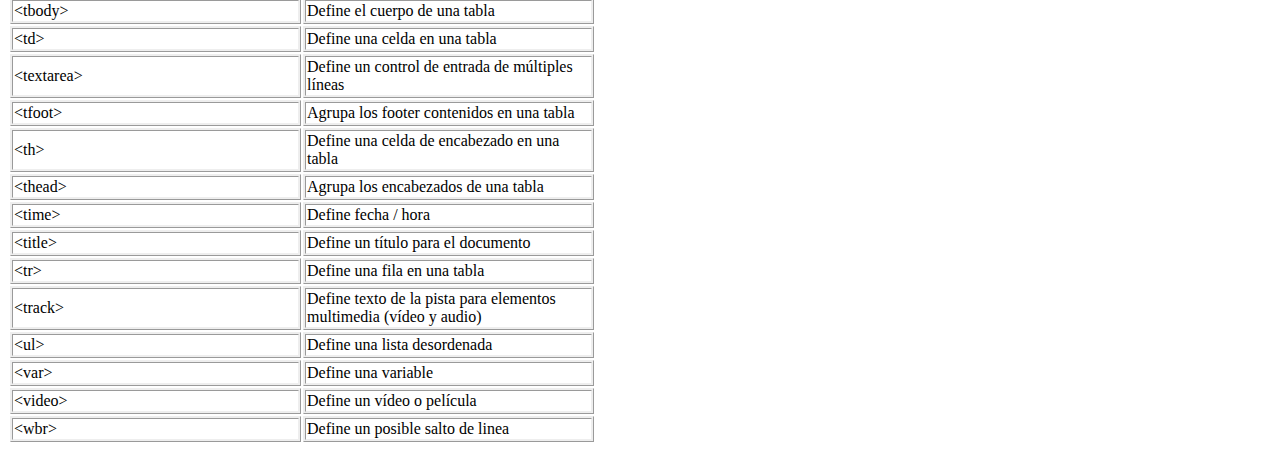
<file: Etiquetas.html>
<!DOCTYPE html>
<html lang="es">
<head>
  <meta charset="utf-8">
  <title>Etiquetas HTML5</title>
  
  <style>
  td {
		border: ridge;
	}
  </style>
</head>

<body>

<table>
<tbody>
<tr style="background-color: red; color: #fff; ">
<td width="283"><strong>Etiqueta</strong></td>
<td width="283"><strong>Función</strong></td>
</tr>
<tr>
<td width="283">&lt;!–…–&gt;</td>
<td width="283">Define un comentario</td>
</tr>
<tr>
<td width="283">&lt;!DOCTYPE&gt;</td>
<td width="283">Define el tipo de docuemento</td>
</tr>
<tr>
<td width="283">&lt;a&gt;</td>
<td width="283">Define un hipervínculo</td>
</tr>
<tr>
<td width="283">&lt;abbr&gt;</td>
<td width="283">Define una abreviación</td>
</tr>
<tr>
<td width="283">&lt;address&gt;</td>
<td width="283">Define la información de contacto del autor / propietario del documento</td>
</tr>
<tr>
<td width="283">&lt;area&gt;</td>
<td width="283">Define un área dentro de un mapa de imagen</td>
</tr>
<tr>
<td width="283">&lt;article&gt;</td>
<td width="283">Define un artículo</td>
</tr>
<tr>
<td width="283">&lt;aside&gt;</td>
<td width="283">Define el contenido lateral del contenedor de una página</td>
</tr>
<tr>
<td width="283">&lt;audio&gt;</td>
<td width="283">Define contenido de sonido</td>
</tr>
<tr>
<td width="283">&lt;b&gt;</td>
<td width="283">Define texto en negrita</td>
</tr>
<tr>
<td width="283">&lt;base&gt;</td>
<td width="283">Especifica la base donde se abrirán todas las URL del documento</td>
</tr>
<tr>
<td width="283">&lt;bdi&gt;</td>
<td width="283">Aísla una parte del texto que puede tener un formato diferente del texto externo</td>
</tr>
<tr>
<td width="283">&lt;bdo&gt;</td>
<td width="283">Sobreescribe la dirección del texto</td>
</tr>
<tr>
<td width="283">&lt;blockquote&gt;</td>
<td width="283">Define una sección que tiene otra fuente</td>
</tr>
<tr>
<td width="283">&lt;body&gt;</td>
<td width="283">Define el cuerpo del documento</td>
</tr>
<tr>
<td width="283">&lt;br&gt;</td>
<td width="283">Define un salto de línea</td>
</tr>
<tr>
<td width="283">&lt;button&gt;</td>
<td width="283">Define un botón clickeable</td>
</tr>
<tr>
<td width="283">&lt;canvas&gt;</td>
<td width="283">Se usa para dibujar gráficos en pantalla</td>
</tr>
<tr>
<td width="283">&lt;caption&gt;</td>
<td width="283">Define el título de una tabla</td>
</tr>
<tr>
<td width="283">&lt;cite&gt;</td>
<td width="283">Define el título de un trabajo</td>
</tr>
<tr>
<td width="283">&lt;code&gt;</td>
<td width="283">Define un trozo de código de programación</td>
</tr>
<tr>
<td width="283">&lt;col&gt;</td>
<td width="283">Especifica las propiedades de la columna para cada columna del elemento &lt;colgroup&gt;</td>
</tr>
<tr>
<td width="283">&lt;colgroup&gt;</td>
<td width="283">Especifica un grupo de una o más columnas de una tabla</td>
</tr>
<tr>
<td width="283">&lt;command&gt;</td>
<td width="283">Define un botón command al que un usuario puede invocar</td>
</tr>
<tr>
<td width="283">&lt;datalist&gt;</td>
<td width="283">Especifica en un input una lista pre-definida de opciones</td>
</tr>
<tr>
<td width="283">&lt;dd&gt;</td>
<td width="283">Define la descripción de un ítem en una lista de definición</td>
</tr>
<tr>
<td width="283">&lt;del&gt;</td>
<td width="283">Define un texto que ha sido definido en un Mdocument</td>
</tr>
<tr>
<td width="283">&lt;details&gt;</td>
<td width="283">Define detalles adicionales que el usuario puede ver o esconder</td>
</tr>
<tr>
<td width="283">&lt;dfn&gt;</td>
<td width="283">Define el término de una definición</td>
</tr>
<tr>
<td width="283">&lt;dialog&gt;</td>
<td width="283">Define una caja o ventana de dialogo</td>
</tr>
<tr>
<td width="283">&lt;div&gt;</td>
<td width="283">Define una sección en un documento</td>
</tr>
<tr>
<td width="283">&lt;dl&gt;</td>
<td width="283">Define una lista de definición</td>
</tr>
<tr>
<td width="283">&lt;dt&gt;</td>
<td width="283">Define un término (un ítem) en una lista de definición</td>
</tr>
<tr>
<td width="283">&lt;em&gt;</td>
<td width="283">Define énfasis en un texto</td>
</tr>
<tr>
<td width="283">&lt;embed&gt;</td>
<td width="283">Define el contenedor de una aplicación externa (no html)</td>
</tr>
<tr>
<td width="283">&lt;fieldset&gt;</td>
<td width="283">Grupo de elementos relacionados en un formulario</td>
</tr>
<tr>
<td width="283">&lt;figcaption&gt;</td>
<td width="283">Define el título para una figura &lt;figure&gt;</td>
</tr>
<tr>
<td width="283">&lt;figure&gt;</td>
<td width="283">Especifica auto-contenido</td>
</tr>
<tr>
<td width="283">&lt;footer&gt;</td>
<td width="283">Define el pie de página de un documento</td>
</tr>
<tr>
<td width="283">&lt;form&gt;</td>
<td width="283">Define un formulario html</td>
</tr>
<tr>
<td width="283">&lt;h1&gt; a &lt;h6&gt;</td>
<td width="283">Define encabezados o títulos</td>
</tr>
<tr>
<td width="283">&lt;head&gt;</td>
<td width="283">Define información hacerca del documento</td>
</tr>
<tr>
<td width="283">&lt;header&gt;</td>
<td width="283">Define la sección de encabezado del docuemnto</td>
</tr>
<tr>
<td width="283">&lt;hgroup&gt;</td>
<td width="283">Grupo de encabezado (&lt;h1&gt; a &lt;6&gt;)</td>
</tr>
<tr>
<td width="283">&lt;hr&gt;</td>
<td width="283">Define un cámbio de temática a partir de una línea dibujada</td>
</tr>
<tr>
<td width="283">&lt;html&gt;</td>
<td width="283">Define la raíz del documento</td>
</tr>
<tr>
<td width="283">&lt;i&gt;</td>
<td width="283">Define una parte del texto de modo alternativo</td>
</tr>
<tr>
<td width="283">&lt;iframe&gt;</td>
<td width="283">Define un frame en línea</td>
</tr>
<tr>
<td width="283">&lt;img&gt;</td>
<td width="283">Define una imagen</td>
</tr>
<tr>
<td width="283">&lt;input&gt;</td>
<td width="283">Define un control de entrada de texto</td>
</tr>
<tr>
<td width="283">&lt;ins&gt;</td>
<td width="283">Define texto que ha sido insertado en un documento</td>
</tr>
<tr>
<td width="283">&lt;kbd&gt;</td>
<td width="283">Define entrada del teclado</td>
</tr>
<tr>
<td width="283">&lt;keygen&gt;</td>
<td width="283">Define un campo generador de claves para formularios</td>
</tr>
<tr>
<td width="283">&lt;label&gt;</td>
<td width="283">Define el rótulo para un elemento &lt;input&gt;</td>
</tr>
<tr>
<td width="283">&lt;legend&gt;</td>
<td width="283">Define un título para los elementos &lt;fieldset&gt;, &lt;figure&gt;, &lt;details&gt;</td>
</tr>
<tr>
<td width="283">&lt;li&gt;</td>
<td width="283">Define un ítem de una lista</td>
</tr>
<tr>
<td width="283">&lt;link&gt;</td>
<td width="283">Define la relación entre un documento y un recurso externo (generalmente con hojas de estilo)</td>
</tr>
<tr>
<td width="283">&lt;map&gt;</td>
<td width="283">Define un mapa de imagen del cliente</td>
</tr>
<tr>
<td width="283">&lt;mark&gt;</td>
<td width="283">Define texto resaltado o marcado</td>
</tr>
<tr>
<td width="283">&lt;menu&gt;</td>
<td width="283">Define la lista de un menú</td>
</tr>
<tr>
<td width="283">&lt;meta&gt;</td>
<td width="283">Define un metadato de un documento</td>
</tr>
<tr>
<td width="283">&lt;meter&gt;</td>
<td width="283">Define una medida escalar en un rango conocido</td>
</tr>
<tr>
<td width="283">&lt;nav&gt;</td>
<td width="283">Define un link de navegación</td>
</tr>
<tr>
<td width="283">&lt;noscript&gt;</td>
<td width="283">Define un contenido alternativo para los usuarios que no soportan scripts del cliente</td>
</tr>
<tr>
<td width="283">&lt;objet&gt;</td>
<td width="283">Define un objeto embebido</td>
</tr>
<tr>
<td width="283">&lt;ol&gt;</td>
<td width="283">Define una lista ordenada</td>
</tr>
<tr>
<td width="283">&lt;optgroup&gt;</td>
<td width="283">Define un grupo de opciones relacionadas en una lista desplegable</td>
</tr>
<tr>
<td width="283">&lt;option&gt;</td>
<td width="283">Define una opción en una lista desplegable</td>
</tr>
<tr>
<td width="283">&lt;output&gt;</td>
<td width="283">Define el resultado de un cálculo</td>
</tr>
<tr>
<td width="283">&lt;p&gt;</td>
<td width="283">Define un párrafo</td>
</tr>
<tr>
<td width="283">&lt;param&gt;</td>
<td width="283">Define un parámetro para un objeto</td>
</tr>
<tr>
<td width="283">&lt;pre&gt;</td>
<td width="283">Define texto pre-formateado</td>
</tr>
<tr>
<td width="283">&lt;progress&gt;</td>
<td width="283">Representa el progreso de una tarea en una barra</td>
</tr>
<tr>
<td width="283">&lt;q&gt;</td>
<td width="283">Define una cita corta</td>
</tr>
<tr>
<td width="283">&lt;rp&gt;</td>
<td width="283">Define que debe mostrar en navegadores que no soportan scripts de ruby</td>
</tr>
<tr>
<td width="283">&lt;rt&gt;</td>
<td width="283">Define una pronunciación de caracteres</td>
</tr>
<tr>
<td width="283">&lt;ruby&gt;</td>
<td width="283">Define una notación de ruby</td>
</tr>
<tr>
<td width="283">&lt;s&gt;</td>
<td width="283">Define texto que no es correcto</td>
</tr>
<tr>
<td width="283">&lt;samp&gt;</td>
<td width="283">Define un ejemplo de salida de un programa</td>
</tr>
<tr>
<td width="283">&lt;script&gt;</td>
<td width="283">Define un script del lado cliente</td>
</tr>
<tr>
<td width="283">&lt;section&gt;</td>
<td width="283">Define una sección de un documento</td>
</tr>
<tr>
<td width="283">&lt;select&gt;</td>
<td width="283">Define un drop-down list</td>
</tr>
<tr>
<td width="283">&lt;small&gt;</td>
<td width="283">Define texto pequeño</td>
</tr>
<tr>
<td width="283">&lt;source&gt;</td>
<td width="283">Define los recursos para elementos multimedia</td>
</tr>
<tr>
<td width="283">&lt;span&gt;</td>
<td width="283">Define una pequeña sección de un documento</td>
</tr>
<tr>
<td width="283">&lt;strong&gt;</td>
<td width="283">Define un texto en negrita</td>
</tr>
<tr>
<td width="283">&lt;style&gt;</td>
<td width="283">Define un estilo para la información de un documento</td>
</tr>
<tr>
<td width="283">&lt;sub&gt;</td>
<td width="283">Define un texto que es subíndice</td>
</tr>
<tr>
<td width="283">&lt;summary&gt;</td>
<td width="283">Define un encabezado visible para el elemento &lt;details&gt;</td>
</tr>
<tr>
<td width="283">&lt;sup&gt;</td>
<td width="283">Define un texto que es superíndice</td>
</tr>
<tr>
<td width="283">&lt;table&gt;</td>
<td width="283">Define una tabla</td>
</tr>
<tr>
<td width="283">&lt;tbody&gt;</td>
<td width="283">Define el cuerpo de una tabla</td>
</tr>
<tr>
<td width="283">&lt;td&gt;</td>
<td width="283">Define una celda en una tabla</td>
</tr>
<tr>
<td width="283">&lt;textarea&gt;</td>
<td width="283">Define un control de entrada de múltiples líneas</td>
</tr>
<tr>
<td width="283">&lt;tfoot&gt;</td>
<td width="283">Agrupa los footer contenidos en una tabla</td>
</tr>
<tr>
<td width="283">&lt;th&gt;</td>
<td width="283">Define una celda de encabezado en una tabla</td>
</tr>
<tr>
<td width="283">&lt;thead&gt;</td>
<td width="283">Agrupa los encabezados de una tabla</td>
</tr>
<tr>
<td width="283">&lt;time&gt;</td>
<td width="283">Define fecha / hora</td>
</tr>
<tr>
<td width="283">&lt;title&gt;</td>
<td width="283">Define un título para el documento</td>
</tr>
<tr>
<td width="283">&lt;tr&gt;</td>
<td width="283">Define una fila en una tabla</td>
</tr>
<tr>
<td width="283">&lt;track&gt;</td>
<td width="283">Define texto de la pista para elementos multimedia (vídeo y audio)</td>
</tr>
<tr>
<td width="283">&lt;ul&gt;</td>
<td width="283">Define una lista desordenada</td>
</tr>
<tr>
<td width="283">&lt;var&gt;</td>
<td width="283">Define una variable</td>
</tr>
<tr>
<td width="283">&lt;video&gt;</td>
<td width="283">Define un vídeo o película</td>
</tr>
<tr>
<td width="283">&lt;wbr&gt;</td>
<td width="283">Define un posible salto de linea</td>
</tr>
</tbody>
</table>

</body>
</html>
</file>
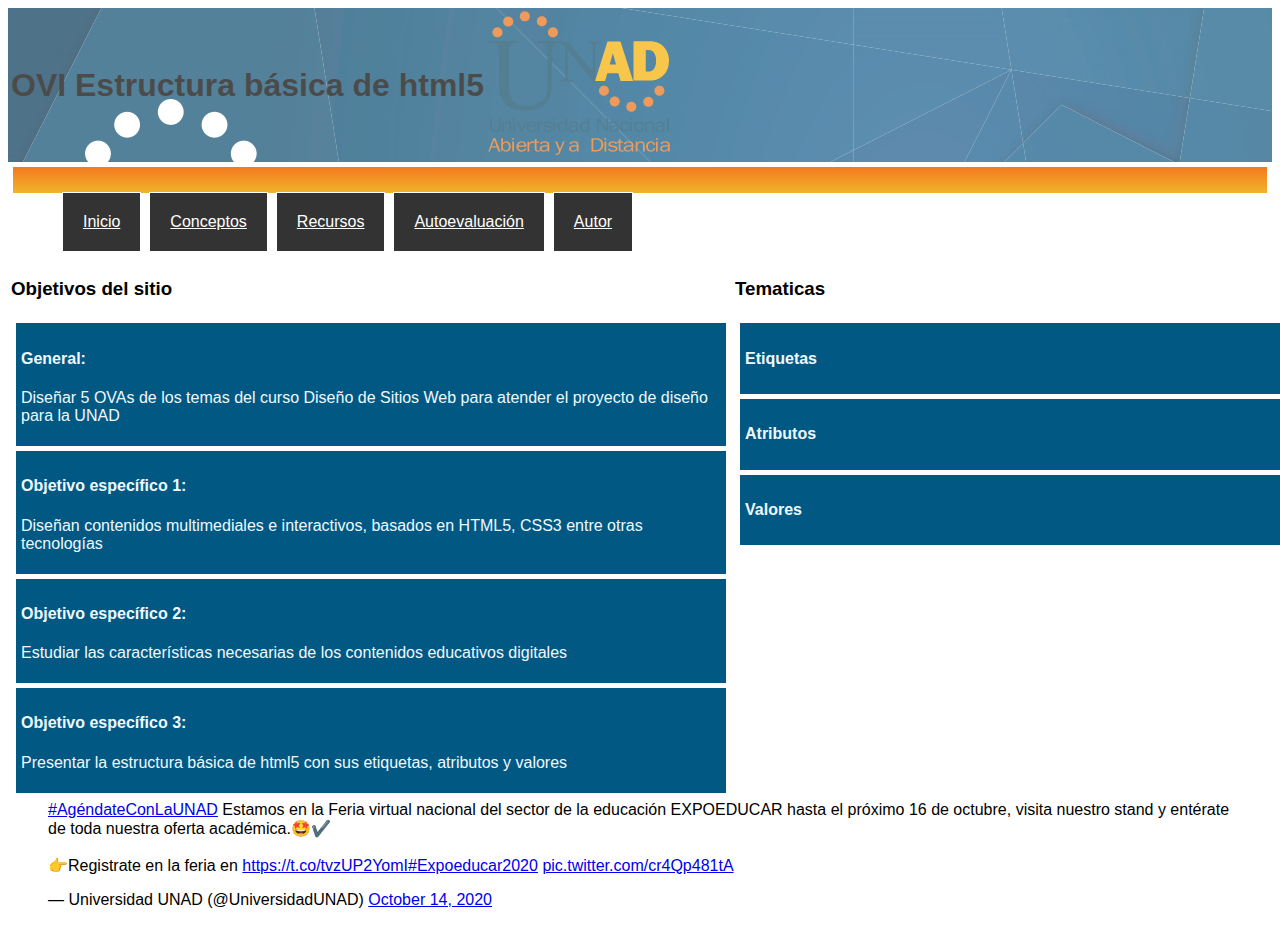
<file: inicio.html>
﻿<!DOCTYPE html>
<html lang="es">
<head>
    <meta charset="utf-8" />
    <meta name="description" content="Los meta tags de HTML codifican información para ser interpretada por el navegador y los buscadores." />
    <meta name="keywords" content="HTML, CSS, DISEÑO WEB" />
    <meta name="Author" content="Jaider Stiven Echeverri Bedoya" />
    <title>OVI Diseño Web</title>
    <link rel="stylesheet" href="estilounad.css" />
    <script type="text/javascript" src="funciones_unad.js"></script>
	
	  <style>
  td {
		align: left;
	}
	</style>
  
</head>
<body>

    <header class="encabezado">
        <div>
            <table>
                <tr width="100%">
                    <td style="width=8000;"><h1 class="Titulo">OVI Estructura básica de html5</h1></td>
                    <td align="right" ><img src="imagen/logo_unad.png" alt="Unad"/></td>
                </tr>
            </table>
             
        </div>
    </header>

    <nav>
        <div id="tabs">
            <ul class="nav">
                <li><a href="inicio.html">Inicio</a></li>
                <li>
                    <a href="#">Conceptos<span class="flecha">&#9660;</span></a>
                    <ul>
                        <li><a href="Conceptos1.html">Conceptos 1</a></li>
                        <li><a href="Conceptos2.html">Conceptos 2</a></li>
                    </ul>
                </li>
                <li>
                    <a href="#">Recursos<span class="flecha">&#9660;</span></a>
                    <ul>
                        <li><a href="Recursos1.html">Recursos 1</a></li>
                        <li><a href="Recursos2.html">Recursos 2</a></li>
                    </ul>
                </li>
                <li>
                    <a href="#">Autoevaluación<span class="flecha">&#9660;</span></a>
                    <ul>
                        <li><a href="Autoevaluacion1.html">Autoevaluación 1</a></li>
                        <li><a href="Autoevaluacion2.html">Evaluación Sitio</a></li>
                    </ul>
                </li>
                <li><a href="autor.html">Autor</a>
            </ul>
        </div>
    </nav>
    <div style="clear: both;"></div>
    <aside class="detalle">
        <table>
            <tr>
                <td valign="top">
                    <h3>Objetivos del sitio</h3><ul class="detalle">
                        <li><p><h4>General:</h4>Diseñar 5 OVAs  de los  temas del curso Diseño de Sitios Web para atender el proyecto de diseño para la UNAD</p></li>
                        <li><p><h4>Objetivo específico 1:</h4> Diseñan contenidos multimediales e interactivos, basados en HTML5, CSS3 entre otras tecnologías</p></li>
                        <li><p><h4>Objetivo específico 2:</h4> Estudiar las características necesarias de los contenidos educativos digitales</p></li>
                        <li><p><h4>Objetivo específico 3:</h4> Presentar la estructura básica de html5 con sus etiquetas, atributos y valores</p></li>
                    </ul>
                </td>

                <td  valign="top">
                    <h3>Tematicas</h3></><ul class="detalle">
                        <li><p><h4>Etiquetas</h4></p></li>
                        <li><p><h4>Atributos</h4> </p></li>
                        <li><p><h4>Valores</h4> </p></li>
                    </ul>
                </td>
            </tr>
        </table>
    </aside>
    <aside>
        <blockquote class="twitter-tweet"><p lang="es" dir="ltr"><a href="https://twitter.com/hashtag/Ag%C3%A9ndateConLaUNAD?src=hash&amp;ref_src=twsrc%5Etfw">#AgéndateConLaUNAD</a> Estamos en la Feria virtual nacional del sector de la educación EXPOEDUCAR hasta el próximo 16 de octubre, visita nuestro stand y entérate de toda nuestra oferta académica.🤩✔️<br><br>👉Registrate en la feria en <a href="https://t.co/tvzUP2YomI">https://t.co/tvzUP2YomI</a><a href="https://twitter.com/hashtag/Expoeducar2020?src=hash&amp;ref_src=twsrc%5Etfw">#Expoeducar2020</a> <a href="https://t.co/cr4Qp481tA">pic.twitter.com/cr4Qp481tA</a></p>&mdash; Universidad UNAD (@UniversidadUNAD) <a href="https://twitter.com/UniversidadUNAD/status/1316404617178238977?ref_src=twsrc%5Etfw">October 14, 2020</a></blockquote>
        <script async src="https://platform.twitter.com/widgets.js" charset="utf-8"></script>
    </aside>
</body>
</html>
</file>
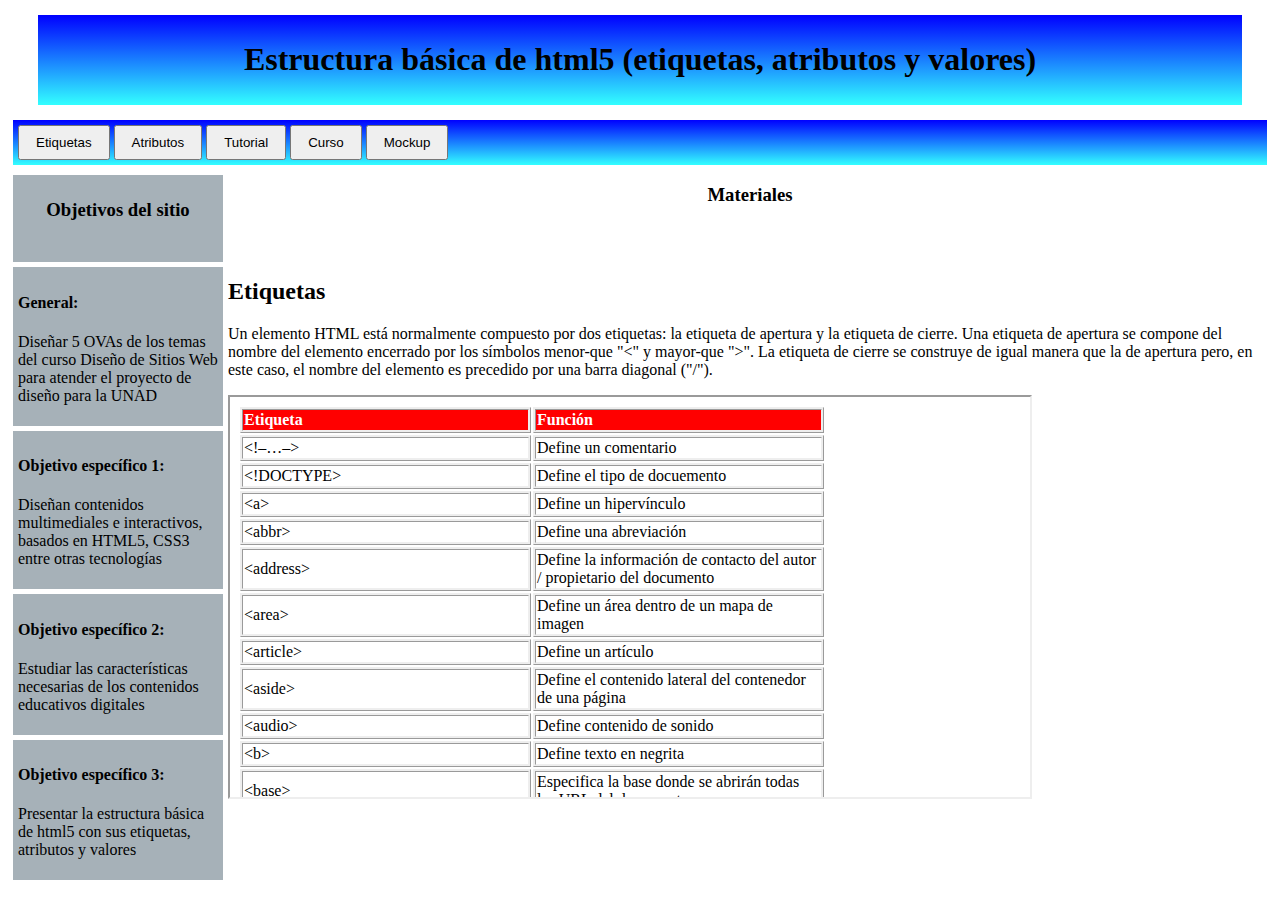
<file: planning.html>
﻿<!DOCTYPE html>
<html lang="es">
<head>
	<meta charset="utf-8">
	<meta name="description" content="Los meta tags de HTML codifican información para ser interpretada por el navegador y los buscadores." />
	<meta name="keywords" content="HTML, CSS, DISEÑO WEB" />
	<meta name="Author" content="Jaider Stiven Echeverri Bedoya" />
	<title>Curso UNAD Diseño de Sitios WEB  Fase 2</title>
	<link rel="stylesheet" href="estilos.css" />
	<script type="text/javascript" src="funciones.js"></script>
</head>

<body>

  <header id = "principal"><center><p><h1>Estructura básica de html5 (etiquetas, atributos y valores)</h1></p></center></header>
  

  <nav>
  <div id="tabs">
  <button class="boton" onclick="tabs('etiquetas')">Etiquetas</button>
  <button class="boton" onclick="tabs('atributos')">Atributos</button>
  <button class="boton" onclick="tabs('tutorial')">Tutorial</button>
  <button class="boton" onclick="tabs('curso')">Curso</button>
  <button class="boton" onclick="tabs('mockup')">Mockup</button>
  </div>
  </nav>
   <aside id="objetivos">
  <ul>
  <li><center><p><h3>Objetivos del sitio</h3></p></center></br></li>
  <li><p><h4>General:</h4>Diseñar 5 OVAs  de los  temas del curso Diseño de Sitios Web para atender el proyecto de diseño para la UNAD</p></li>
  <li><p><h4>Objetivo específico 1:</h4> Diseñan contenidos multimediales e interactivos, basados en HTML5, CSS3 entre otras tecnologías</p></li>
  <li><p><h4>Objetivo específico 2:</h4> Estudiar las características necesarias de los contenidos educativos digitales</p></li>
  <li><p><h4>Objetivo específico 3:</h4> Presentar la estructura básica de html5 con sus etiquetas, atributos y valores</p></li>
  </ul>
  </aside>
	<section>
  <center><p><h3>Materiales</h3></p></center></br>
	<div id="etiquetas" class="contenido">
		<h2>Etiquetas</h2>
		<p>Un elemento HTML está normalmente compuesto por dos etiquetas: la etiqueta de apertura y la etiqueta de cierre. Una etiqueta de apertura se compone del nombre del elemento encerrado por los símbolos menor-que "<" y mayor-que ">". La etiqueta de cierre se construye de igual manera que la de apertura pero, en este caso, el nombre del elemento es precedido por una barra diagonal ("/"). </p>
		<iframe id="Iframe" width="800" height="400" src="Etiquetas.html"></iframe>
	</div>

	<div id="atributos" class="contenido" style="display:none">
		<h2>Atributos</h2>
		<p>Además de etiquetas y contenido, un elemento puede tener atributos y eventos. Mientras que los atributos definen valores o propiedades para ser utilizadas por los navegadores en el procesamiento del documento, los eventos pueden ser empleados para especificar comportamientos o acciones a ser desempeñadas cuando ciertas condiciones se cumplen, como por ejemplo, cuando el usuario hace un click sobre el elemento. Atributos y eventos comparten una misma sintaxis: se deben insertar dentro de la etiqueta de apertura como una lista de items separados por espacios, luego del nombre del elemento y precedida por un espacio. Cada uno de estos ítems se compone de un nombre (para el atributo o evento), el signo igual ("=") y el valor o función (a veces opcionalmente) encerrado entre comillas.</p>
		<iframe id="Iframe" width="800" height="400" src="Atributos.html"></iframe>
	</div>

	<div id="tutorial" class="contenido" style="display:none">
		<h2>Tutorial</h2>
		<p>HTML es un lenguaje de marcas compuesto por un conjunto de elementos que son la base de su estructura. Estos elementos conforman una caja de herramientas que los autores pueden utilizar para dar forma a sus documentos. Por ejemplo, puedes encontrar elementos que insertan párrafos, videos u otros documentos, o elementos que marcan citas, texto importante o los títulos de libros, películas, trabajos y otras obras.
		   El trabajo llevado a cabo por los navegadores es vital en este esquema, siendo éstos los responsables del procesamiento y transformación de los elementos en documentos representados. Con respecto a esto, los autores deben considerar que algunos elementos no tienen una representación tangible: su propósito es el de proveer significados semánticos a la porción de documento que afectan. A veces, la información provista por estos elementos semánticos, es usada por diferentes tipos de agentes de usuario (navegadores, motores de búsqueda, procesadores de documentos, etc) para extraer información adicional acerca del documento y sus partes.</p>
		<iframe id="Iframe" width="1200" height="600" src="https://www.htmlquick.com/es/tutorials/tags-attributes.html"></iframe>
	</div>
	
	<div id="curso" class="contenido" style="display:none">
		<h2>Curso en Video del canal Pildoras Informaticas</h2>
		<p></p>
		<iframe width="720" height="405" src="https://www.youtube.com/embed/QC9_8nRNNHA" frameborder="0" allow="accelerometer; autoplay; clipboard-write; encrypted-media; gyroscope; picture-in-picture" allowfullscreen></iframe>
	</div>
	
	<div id="mockup" class="contenido" style="display:none">
		<h2>Mockup realizado en la pagina Frame Box: http://framebox.org/</h2>
		<p></p>
		<img src="imagen/Mockup.PNG" alt="Mockup" width="500" height="600">
	</div>
	
  </section>
</body>
</html>
</file>
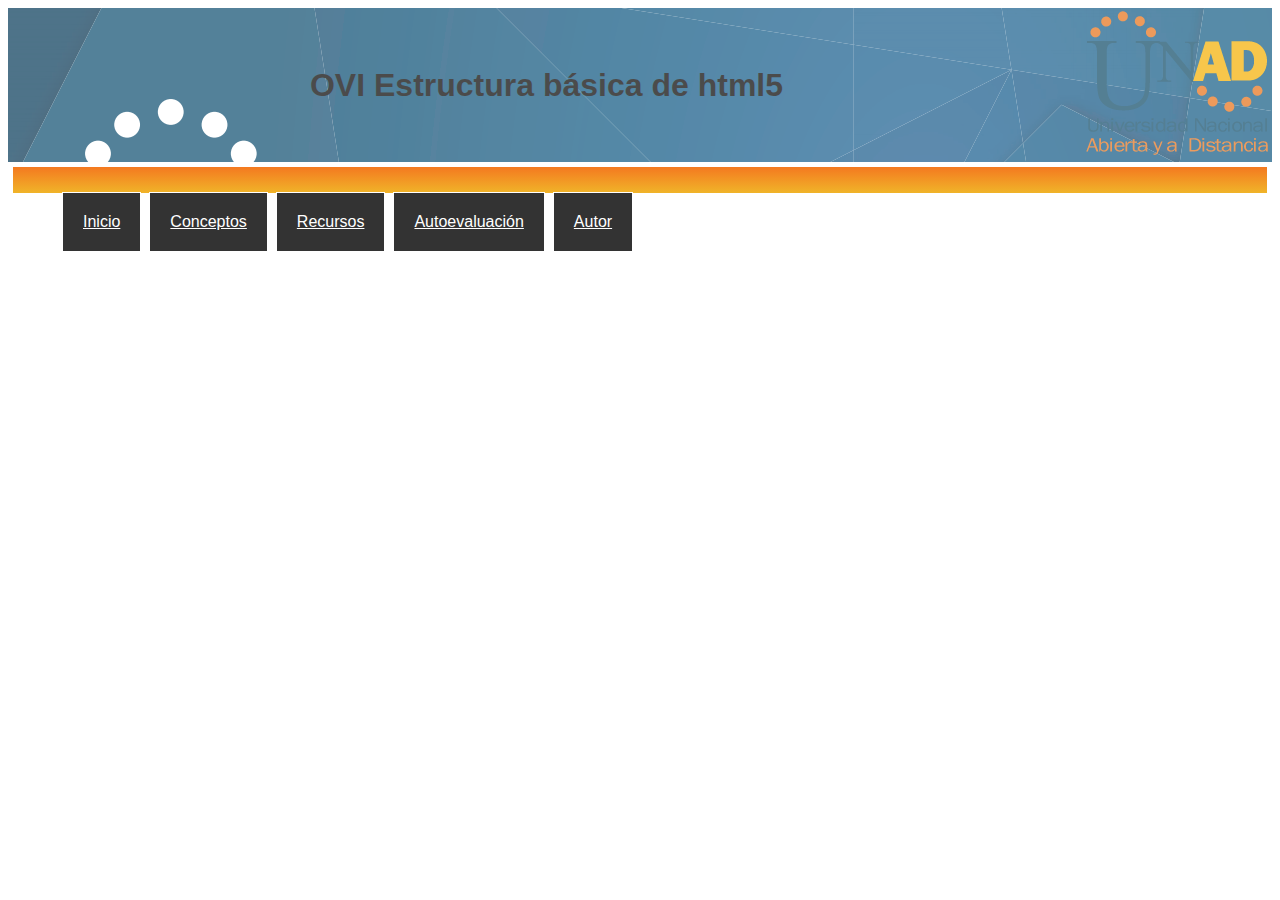
<file: Recursos1.html>
﻿<!DOCTYPE html>
<html>
<head>
    <meta charset="utf-8" />
    <meta name="description" content="Los meta tags de HTML codifican información para ser interpretada por el navegador y los buscadores." />
    <meta name="keywords" content="HTML, CSS, DISEÑO WEB" />
    <meta name="Author" content="Jaider Stiven Echeverri Bedoya" />
    <title>OVI Diseño Web</title>
    <link rel="stylesheet" href="estilounad.css" />
    <script type="text/javascript" src="funciones_unad.js"></script>
</head>
<body>

    <header class="encabezado">
        <div>
            <table>
                <tr width="100%">
                    <td align="left" width="8000"><h1 class="Titulo">OVI Estructura básica de html5</h1></td>
                    <td align="right"><img src="imagen/logo_unad.png" alt="Unad" /></td>
                </tr>
            </table>

        </div>
    </header>

    <nav>
        <div id="tabs">
            <ul class="nav">
                <li><a href="inicio.html">Inicio</a></li>
                <li>
                    <a href="#">Conceptos<span class="flecha">&#9660</span></a>
                    <ul>
                        <li><a href="Conceptos1.html">Conceptos 1</a></li>
                        <li><a href="Conceptos2.html">Conceptos 2</a></li>
                    </ul>
                </li>
                <li>
                    <a href="#">Recursos<span class="flecha">&#9660</span></a>
                    <ul>
                        <li><a href="Recursos1.html">Recursos 1</a></li>
                        <li><a href="Recursos2.html">Recursos 2</a></li>
                    </ul>
                </li>
                <li>
                    <a href="#">Autoevaluación<span class="flecha">&#9660</span></a>
                    <ul>
                        <li><a href="Autoevaluacion1.html">Autoevaluación 1</a></li>
                        <li><a href="Autoevaluacion2.html">Evaluación Sitio</a></li>
                    </ul>
                </li>
                <li><a href="autor.html">Autor</a>
            </ul>
        </div>
    </nav>
    <div style="clear: both;"></div>

   <div><iframe width="560" height="315" src="https://www.youtube.com/embed/FoTKboVwNZQ" frameborder="0" allow="accelerometer; autoplay; clipboard-write; encrypted-media; gyroscope; picture-in-picture" allowfullscreen></iframe></div>


</body>
</html>
</file>
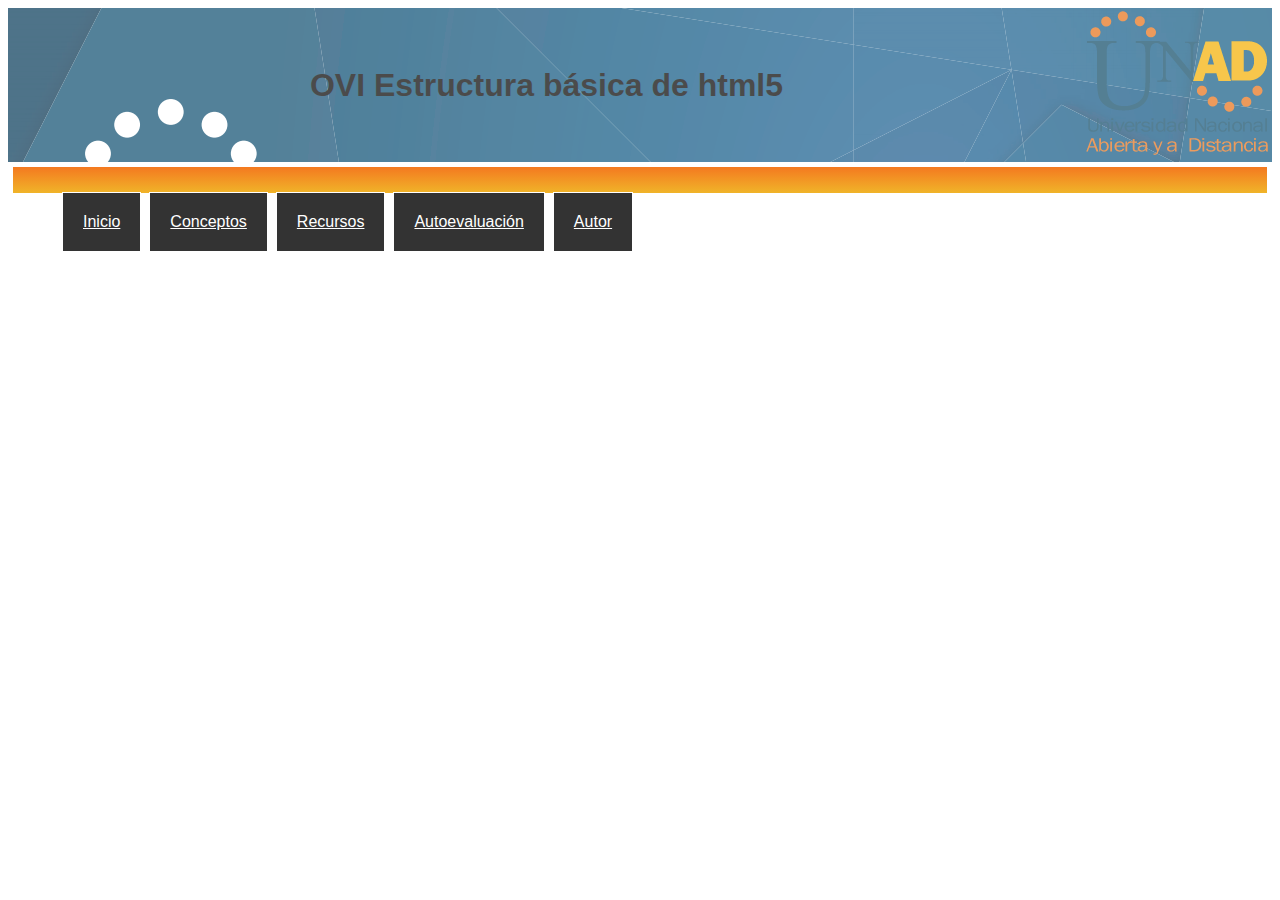
<file: Recursos2.html>
﻿<!DOCTYPE html>
<html>
<head>
    <meta charset="utf-8" />
    <meta name="description" content="Los meta tags de HTML codifican información para ser interpretada por el navegador y los buscadores." />
    <meta name="keywords" content="HTML, CSS, DISEÑO WEB" />
    <meta name="Author" content="Jaider Stiven Echeverri Bedoya" />
    <title>OVI Diseño Web</title>
    <link rel="stylesheet" href="estilounad.css" />
    <script type="text/javascript" src="funciones_unad.js"></script>
</head>
<body>

    <header class="encabezado">
        <div>
            <table>
                <tr width="100%">
                    <td align="left" width="8000"><h1 class="Titulo">OVI Estructura básica de html5</h1></td>
                    <td align="right"><img src="imagen/logo_unad.png" alt="Unad" /></td>
                </tr>
            </table>

        </div>
    </header>

    <nav>
        <div id="tabs">
            <ul class="nav">
                <li><a href="inicio.html">Inicio</a></li>
                <li>
                    <a href="#">Conceptos<span class="flecha">&#9660</span></a>
                    <ul>
                        <li><a href="Conceptos1.html">Conceptos 1</a></li>
                        <li><a href="Conceptos2.html">Conceptos 2</a></li>
                    </ul>
                </li>
                <li>
                    <a href="#">Recursos<span class="flecha">&#9660</span></a>
                    <ul>
                        <li><a href="Recursos1.html">Recursos 1</a></li>
                        <li><a href="Recursos2.html">Recursos 2</a></li>
                    </ul>
                </li>
                <li>
                    <a href="#">Autoevaluación<span class="flecha">&#9660</span></a>
                    <ul>
                        <li><a href="Autoevaluacion1.html">Autoevaluación 1</a></li>
                        <li><a href="Autoevaluacion2.html">Evaluación Sitio</a></li>
                    </ul>
                </li>
                <li><a href="autor.html">Autor</a>
            </ul>
        </div>
    </nav>
    <div style="clear: both;"></div>

    <div><iframe width="560" height="315" src="https://www.youtube.com/embed/kgoB3d0tcG0" frameborder="0" allow="accelerometer; autoplay; clipboard-write; encrypted-media; gyroscope; picture-in-picture" allowfullscreen></iframe></div>


</body>
</html>
</file>
<file: estilounad.css>
﻿body {
    font-family: 'Franklin Gothic Medium', 'Arial Narrow', Arial, sans-serif;
}

.nav > li {
    float: left;
    display: inline;
    padding: 4px;
}

.nav li a {
    background: #333333;
    color: #FFF;
    display: block;
    border: 1px solid;
    padding: 20px 20px;
}

.nav li a:hover {
        background: #b3b3b3;
    }

.nav li ul {
    display: none;
    position: absolute;
    min-width: 140px;
}

.nav li:hover > ul {
    display: block;
}

.nav li .flecha {
    font-size: 9px;
    padding-left: 6px;
    display: none;
}

.encabezado {
    background-image: url(imagen/encabezado.PNG);
    opacity:0.7;
}

.Titulo {
    font-family: 'Franklin Gothic Medium', 'Arial Narrow', Arial, sans-serif;
    text-align: center;
    float:initial;
}


.detalle {
    float: left;
    display: inline;
    list-style-type: none;
    margin: 0;
    padding: 0;
}

.detalle li {
    margin: 5px;
    padding: 5px;
    width: 700px;
    background: #005883;
    color: aliceblue;
}

#tabs {
    background: -webkit-linear-gradient(top, #F47920,#F0B429);
	 background: -moz-linear-gradient(top, #F47920,#F0B429);
	 background: -ms-linear-gradient(top, #F47920,#F0B429);
	 background: -o-linear-gradient(top, #F47920,#F0B429);
    margin: 5px;
    padding: 5px;
}



.boton {
    display: inline;
    text-align: left;
    padding: 8px 16px;
}
</file>
<file: estilos.css>
#principal {
		margin:15px 30px;
		background: -webkit-linear-gradient(top, #00F,#3FF);
		padding:5px;
}

ul {
		float:left;
		display: inline;
		list-style-type: none;
		margin: 0;
		padding: 0;
}

li {
	
	margin: 5px;
	padding: 5px;
	width:200px;
	background: #A6B1B8;
}

#tabs {
		background:-webkit-linear-gradient(top, #00F,#3FF);
		margin: 5px;
		padding: 5px;
}

.boton{
		display: inline;
		text-align:left;
		padding:8px 16px;
}

.contenido {
		padding:0.01em 16px;
		margin-top:16px;
		margin-bottom:16px;
}
</file>
